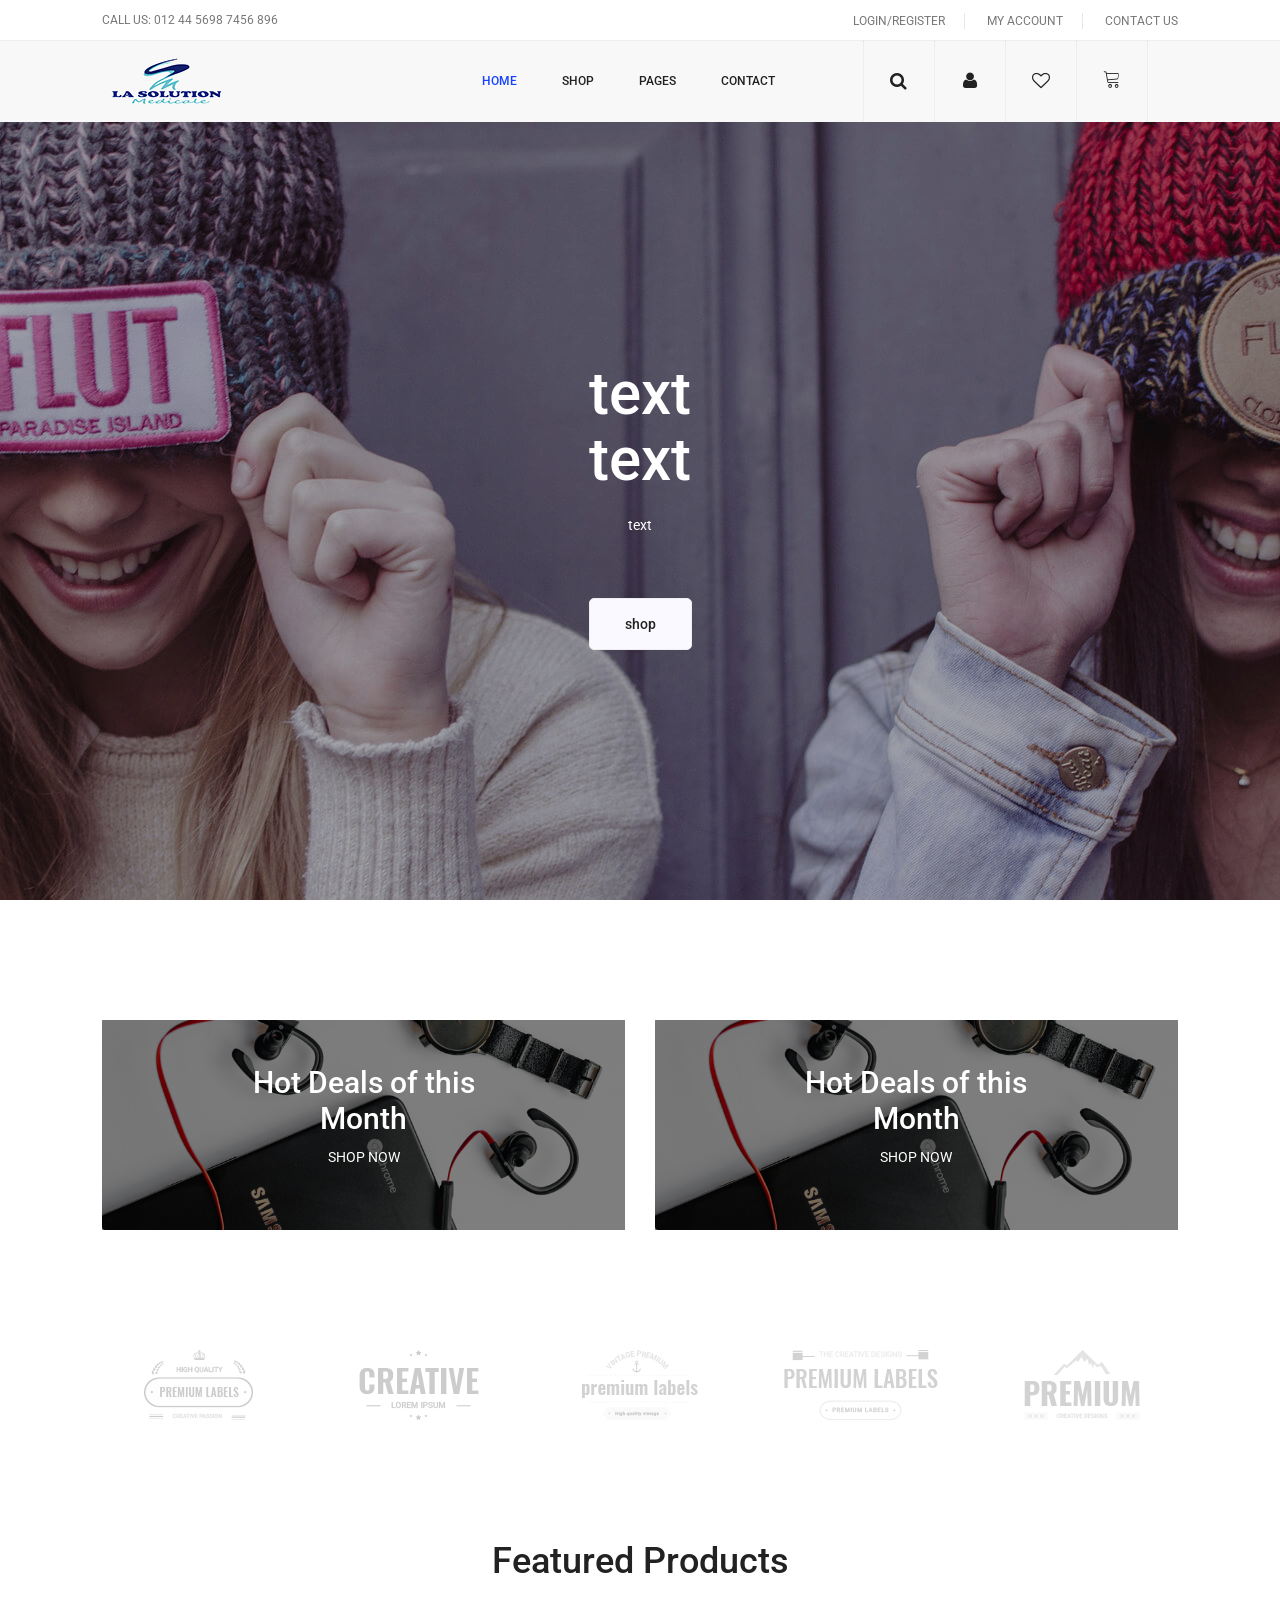
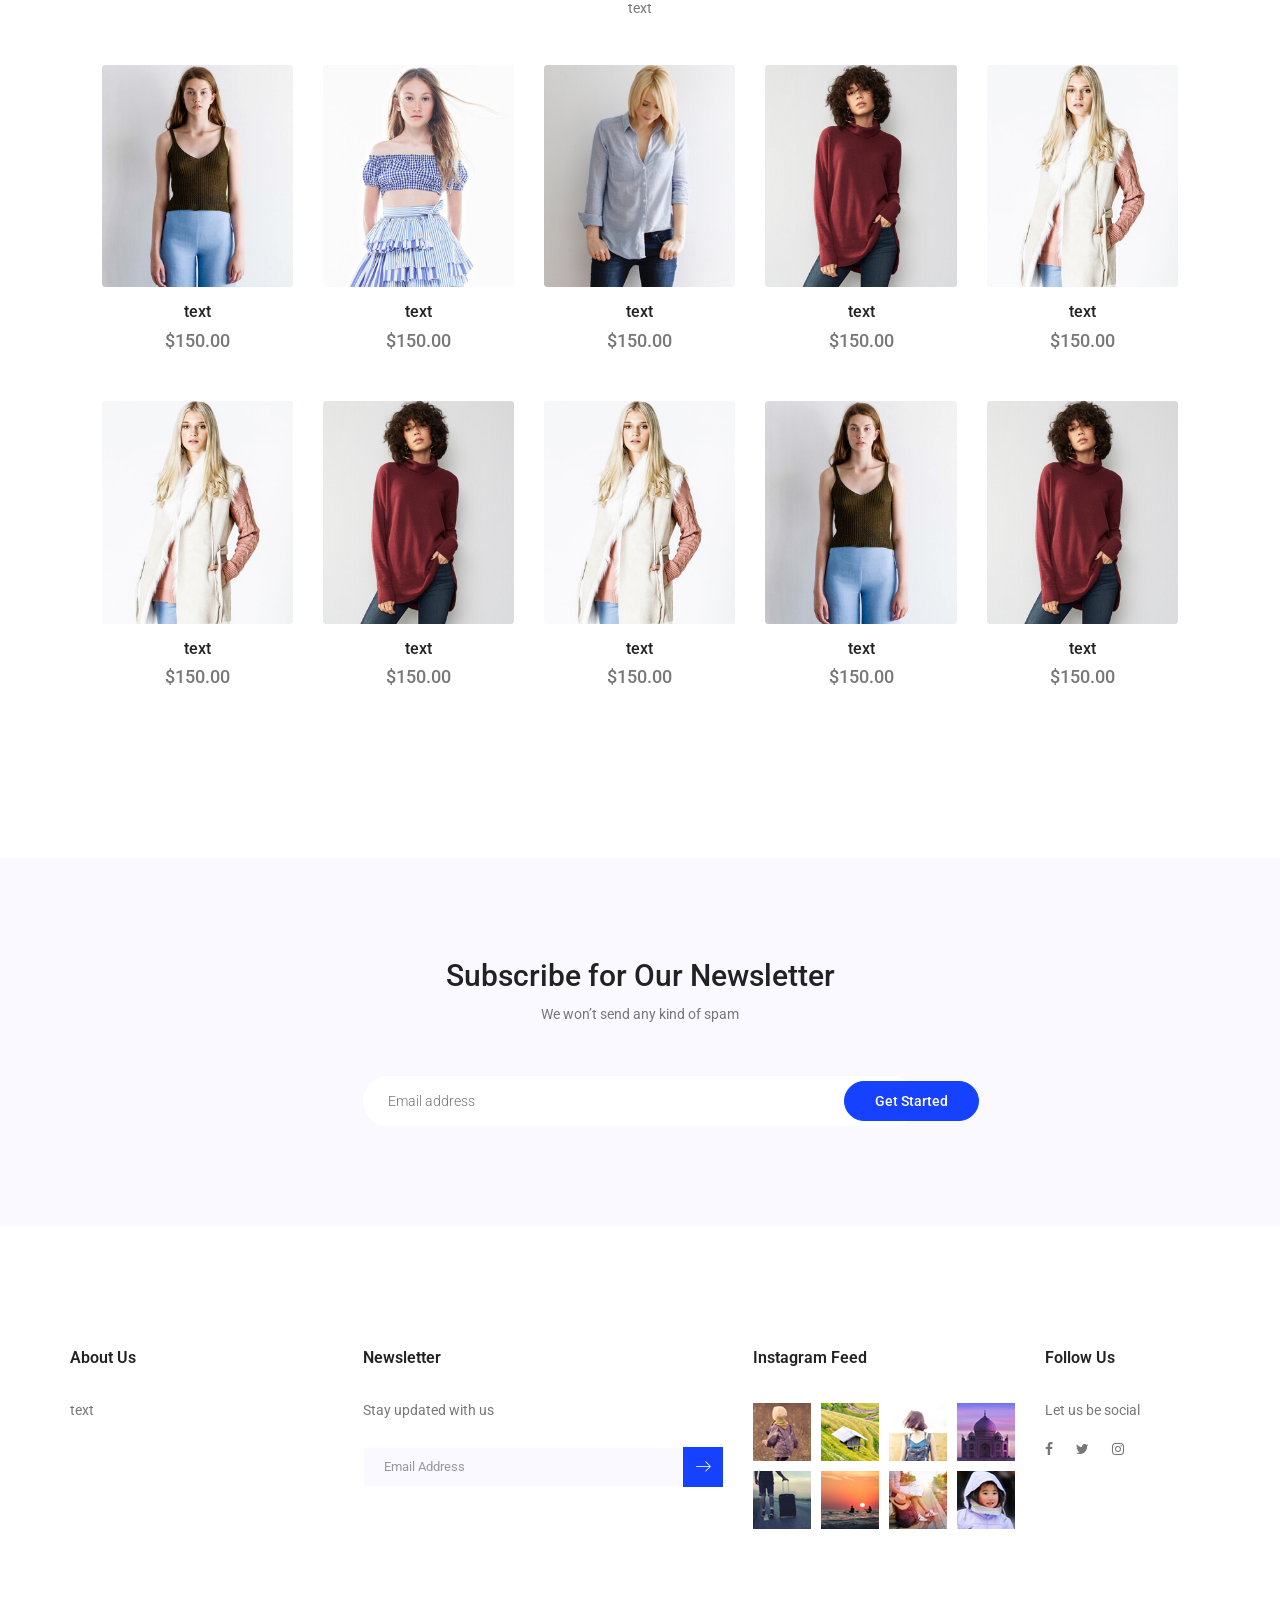
<file: views/index.html>
<!doctype html>
<html lang="en">

<head>
	<!-- Required meta tags -->
	<meta charset="utf-8">
	<meta name="viewport" content="width=device-width, initial-scale=1, shrink-to-fit=no">
	<link rel="icon" href="img/solution.png" type="image/png">
	<title>La Solution Medicale</title>
	<!-- Bootstrap CSS -->
	<link rel="stylesheet" href="css/bootstrap.css">
	<link rel="stylesheet" href="vendors/linericon/style.css">
	<link rel="stylesheet" href="css/font-awesome.min.css">
	<link rel="stylesheet" href="vendors/owl-carousel/owl.carousel.min.css">
	<link rel="stylesheet" href="vendors/lightbox/simpleLightbox.css">
	<link rel="stylesheet" href="vendors/nice-select/css/nice-select.css">
	<link rel="stylesheet" href="vendors/animate-css/animate.css">
	<link rel="stylesheet" href="vendors/jquery-ui/jquery-ui.css">
	<!-- main css -->
	<link rel="stylesheet" href="css/style.css">
	<link rel="stylesheet" href="css/responsive.css">
</head>

<body>
	<!--================Header Menu Area =================-->
	<header class="header_area">
		<div class="top_menu row m0">
			<div class="container-fluid">
				<div class="float-left">
					<p>Call Us: 012 44 5698 7456 896</p>
				</div>
				<div class="float-right">
					<ul class="right_side">
						<li>
							<a href="login.html">
								Login/Register
							</a>
						</li>
						<li>
							<a href="#">
								My Account
							</a>
						</li>
						<li>
							<a href="contact.html">
								Contact Us
							</a>
						</li>
					</ul>
				</div>
			</div>
		</div>

		<div class="main_menu">
			<nav class="navbar navbar-expand-lg navbar-light">
				<div class="container-fluid">
					<!-- Brand and toggle get grouped for better mobile display -->
					<a class="navbar-brand logo_h" href="index.html">
						<img src="img/solution.png" alt="">
					</a>
					<button class="navbar-toggler" type="button" data-toggle="collapse" data-target="#navbarSupportedContent" aria-controls="navbarSupportedContent"
					 aria-expanded="false" aria-label="Toggle navigation">
						<span class="icon-bar"></span>
						<span class="icon-bar"></span>
						<span class="icon-bar"></span>
					</button>
					<!-- Collect the nav links, forms, and other content for toggling -->
					<div class="collapse navbar-collapse offset" id="navbarSupportedContent">
						<div class="row w-100">
							<div class="col-lg-7 pr-0">
								<ul class="nav navbar-nav center_nav pull-right">
									<li class="nav-item active">
										<a class="nav-link" href="index.html">Home</a>
									</li>
									<li class="nav-item submenu dropdown">
										<a href="#" class="nav-link dropdown-toggle" data-toggle="dropdown" role="button" aria-haspopup="true" aria-expanded="false">Shop</a>
										<ul class="dropdown-menu">
											<li class="nav-item">
												<a class="nav-link" href="category.html">Shop Category</a>
												<li class="nav-item">
													<a class="nav-link" href="single-product.html">Product Details</a>
													<li class="nav-item">
														<a class="nav-link" href="checkout.html">Product Checkout</a>
														<li class="nav-item">
															<a class="nav-link" href="cart.html">Shopping Cart</a>
														</li>
														<li class="nav-item">
															<a class="nav-link" href="confirmation.html">Confirmation</a>
														</li>
										</ul>
									</li>
									<li class="nav-item submenu dropdown">
										<a href="#" class="nav-link dropdown-toggle" data-toggle="dropdown" role="button" aria-haspopup="true" aria-expanded="false">Pages</a>
										<ul class="dropdown-menu">
											<li class="nav-item">
												<a class="nav-link" href="login.html">Login</a>
												<li class="nav-item">
													<a class="nav-link" href="tracking.html">Tracking</a>
													<li class="nav-item">
														<a class="nav-link" href="elements.html">Elements</a>
													</li>
										</ul>
									</li>
									<li class="nav-item">
										<a class="nav-link" href="contact.html">Contact</a>
									</li>
								</ul>
							</div>

							<div class="col-lg-5">
								<ul class="nav navbar-nav navbar-right right_nav pull-right">
									<hr>
									<li class="nav-item">
										<a href="#" class="icons">
											<i class="fa fa-search" aria-hidden="true"></i>
										</a>
									</li>

									<hr>

									<li class="nav-item">
										<a href="#" class="icons">
											<i class="fa fa-user" aria-hidden="true"></i>
										</a>
									</li>

									<hr>

									<li class="nav-item">
										<a href="#" class="icons">
											<i class="fa fa-heart-o" aria-hidden="true"></i>
										</a>
									</li>

									<hr>

									<li class="nav-item">
										<a href="afficherCommande.php" class="icons">
											<i class="lnr lnr lnr-cart"></i>
										</a>
									</li>

									<hr>
								</ul>
							</div>
						</div>
					</div>
				</div>
			</nav>
		</div>
	</header>
	<!--================Header Menu Area =================-->

	<!--================Home Banner Area =================-->
	<section class="home_banner_area">
		<div class="overlay"></div>
		<div class="banner_inner d-flex align-items-center">
			<div class="container">
				<div class="banner_content row">
					<div class="offset-lg-2 col-lg-8">
						<h3>text
							<br />text</h3>
						<p>text</p>
						<a class="white_bg_btn" href="#">shop</a>
					</div>
				</div>
			</div>
		</div>
	</section>
	<!--================End Home Banner Area =================-->

	<!--================Hot Deals Area =================-->
	<section class="hot_deals_area section_gap">
		<div class="container-fluid">
			<div class="row">
				<div class="col-lg-6">
					<div class="hot_deal_box">
						<img class="img-fluid" src="img/product/hot_deals/deal1.jpg" alt="">
						<div class="content">
							<h2>Hot Deals of this Month</h2>
							<p>shop now</p>
						</div>
						<a class="hot_deal_link" href="#"></a>
					</div>
				</div>

				<div class="col-lg-6">
					<div class="hot_deal_box">
						<img class="img-fluid" src="img/product/hot_deals/deal1.jpg" alt="">
						<div class="content">
							<h2>Hot Deals of this Month</h2>
							<p>shop now</p>
						</div>
						<a class="hot_deal_link" href="#"></a>
					</div>
				</div>
			</div>
		</div>
	</section>
	<!--================End Hot Deals Area =================-->

	<!--================Clients Logo Area =================-->
	<section class="clients_logo_area">
		<div class="container-fluid">
			<div class="clients_slider owl-carousel">
				<div class="item">
					<img src="img/clients-logo/c-logo-1.png" alt="">
				</div>
				<div class="item">
					<img src="img/clients-logo/c-logo-2.png" alt="">
				</div>
				<div class="item">
					<img src="img/clients-logo/c-logo-3.png" alt="">
				</div>
				<div class="item">
					<img src="img/clients-logo/c-logo-4.png" alt="">
				</div>
				<div class="item">
					<img src="img/clients-logo/c-logo-5.png" alt="">
				</div>
			</div>
		</div>
	</section>
	<!--================End Clients Logo Area =================-->

	<!--================Feature Product Area =================-->
	<section class="feature_product_area section_gap">
		<div class="main_box">
			<div class="container-fluid">
				<div class="row">
					<div class="main_title">
						<h2>Featured Products</h2>
						<p>text</p>
					</div>
				</div>
				<div class="row">
					<div class="col col1">
						<div class="f_p_item">
							<div class="f_p_img">
								<img class="img-fluid" src="img/product/feature-product/f-p-1.jpg" alt="">
								<div class="p_icon">
									<a href="#">
										<i class="lnr lnr-heart"></i>
									</a>
									<a href="#">
										<i class="lnr lnr-cart"></i>
									</a>
								</div>
							</div>
							<a href="#">
								<h4>text</h4>
							</a>
							<h5>$150.00</h5>
						</div>
					</div>
					<div class="col col2">
						<div class="f_p_item">
							<div class="f_p_img">
								<img class="img-fluid" src="img/product/feature-product/f-p-2.jpg" alt="">
								<div class="p_icon">
									<a href="#">
										<i class="lnr lnr-heart"></i>
									</a>
									<a href="#">
										<i class="lnr lnr-cart"></i>
									</a>
								</div>
							</div>
							<a href="#">
								<h4>text</h4>
							</a>
							<h5>$150.00</h5>
						</div>
					</div>
					<div class="col col3">
						<div class="f_p_item">
							<div class="f_p_img">
								<img class="img-fluid" src="img/product/feature-product/f-p-3.jpg" alt="">
								<div class="p_icon">
									<a href="#">
										<i class="lnr lnr-heart"></i>
									</a>
									<a href="#">
										<i class="lnr lnr-cart"></i>
									</a>
								</div>
							</div>
							<a href="#">
								<h4>text</h4>
							</a>
							<h5>$150.00</h5>
						</div>
					</div>
					<div class="col col4">
						<div class="f_p_item">
							<div class="f_p_img">
								<img class="img-fluid" src="img/product/feature-product/f-p-4.jpg" alt="">
								<div class="p_icon">
									<a href="#">
										<i class="lnr lnr-heart"></i>
									</a>
									<a href="#">
										<i class="lnr lnr-cart"></i>
									</a>
								</div>
							</div>
							<a href="#">
								<h4>text</h4>
							</a>
							<h5>$150.00</h5>
						</div>
					</div>
					<div class="col col5">
						<div class="f_p_item">
							<div class="f_p_img">
								<img class="img-fluid" src="img/product/feature-product/f-p-5.jpg" alt="">
								<div class="p_icon">
									<a href="#">
										<i class="lnr lnr-heart"></i>
									</a>
									<a href="#">
										<i class="lnr lnr-cart"></i>
									</a>
								</div>
							</div>
							<a href="#">
								<h4>text</h4>
							</a>
							<h5>$150.00</h5>
						</div>
					</div>

					<div class="col col6">
						<div class="f_p_item">
							<div class="f_p_img">
								<img class="img-fluid" src="img/product/feature-product/f-p-5.jpg" alt="">
								<div class="p_icon">
									<a href="#">
										<i class="lnr lnr-heart"></i>
									</a>
									<a href="#">
										<i class="lnr lnr-cart"></i>
									</a>
								</div>
							</div>
							<a href="#">
								<h4>text</h4>
							</a>
							<h5>$150.00</h5>
						</div>
					</div>

					<div class="col col7">
						<div class="f_p_item">
							<div class="f_p_img">
								<img class="img-fluid" src="img/product/feature-product/f-p-4.jpg" alt="">
								<div class="p_icon">
									<a href="#">
										<i class="lnr lnr-heart"></i>
									</a>
									<a href="#">
										<i class="lnr lnr-cart"></i>
									</a>
								</div>
							</div>
							<a href="#">
								<h4>text</h4>
							</a>
							<h5>$150.00</h5>
						</div>
					</div>

					<div class="col col8">
						<div class="f_p_item">
							<div class="f_p_img">
								<img class="img-fluid" src="img/product/feature-product/f-p-5.jpg" alt="">
								<div class="p_icon">
									<a href="#">
										<i class="lnr lnr-heart"></i>
									</a>
									<a href="#">
										<i class="lnr lnr-cart"></i>
									</a>
								</div>
							</div>
							<a href="#">
								<h4>text</h4>
							</a>
							<h5>$150.00</h5>
						</div>
					</div>
					<div class="col col9">
						<div class="f_p_item">
							<div class="f_p_img">
								<img class="img-fluid" src="img/product/feature-product/f-p-1.jpg" alt="">
								<div class="p_icon">
									<a href="#">
										<i class="lnr lnr-heart"></i>
									</a>
									<a href="#">
										<i class="lnr lnr-cart"></i>
									</a>
								</div>
							</div>
							<a href="#">
								<h4>text</h4>
							</a>
							<h5>$150.00</h5>
						</div>
					</div>
					<div class="col col10">
						<div class="f_p_item">
							<div class="f_p_img">
								<img class="img-fluid" src="img/product/feature-product/f-p-4.jpg" alt="">
								<div class="p_icon">
									<a href="#">
										<i class="lnr lnr-heart"></i>
									</a>
									<a href="#">
										<i class="lnr lnr-cart"></i>
									</a>
								</div>
							</div>
							<a href="#">
								<h4>text</h4>
							</a>
							<h5>$150.00</h5>
						</div>
					</div>
				</div>
			</div>
		</div>
	</section>
	<!--================End Feature Product Area =================-->

	<!--================ Subscription Area ================-->
	<section class="subscription-area section_gap">
		<div class="container">
			<div class="row justify-content-center">
				<div class="col-lg-8">
					<div class="section-title text-center">
						<h2>Subscribe for Our Newsletter</h2>
						<span>We won’t send any kind of spam</span>
					</div>
				</div>
			</div>
			<div class="row justify-content-center">
				<div class="col-lg-6">
					<div id="mc_embed_signup">
						<form target="_blank" novalidate action="https://spondonit.us12.list-manage.com/subscribe/post?u=1462626880ade1ac87bd9c93a&id=92a4423d01"
						 method="get" class="subscription relative">
							<input type="email" name="EMAIL" placeholder="Email address" onfocus="this.placeholder = ''" onblur="this.placeholder = 'Email address'"
							 required="">
							<!-- <div style="position: absolute; left: -5000px;">
								<input type="text" name="b_36c4fd991d266f23781ded980_aefe40901a" tabindex="-1" value="">
							</div> -->
							<button type="submit" class="newsl-btn">Get Started</button>
							<div class="info"></div>
						</form>
					</div>
				</div>
			</div>
		</div>
	</section>
	<!--================ End Subscription Area ================-->

	<!--================ start footer Area  =================-->
	<footer class="footer-area section_gap">
		<div class="container">
			<div class="row">
				<div class="col-lg-3  col-md-6 col-sm-6">
					<div class="single-footer-widget">
						<h6 class="footer_title">About Us</h6>
						<p>text</p>
					</div>
				</div>
				<div class="col-lg-4 col-md-6 col-sm-6">
					<div class="single-footer-widget">
						<h6 class="footer_title">Newsletter</h6>
						<p>Stay updated with us</p>
						<div id="mc_embed_signup">
							<form target="_blank" action="https://spondonit.us12.list-manage.com/subscribe/post?u=1462626880ade1ac87bd9c93a&amp;id=92a4423d01"
							 method="get" class="subscribe_form relative">
								<div class="input-group d-flex flex-row">
									<input name="EMAIL" placeholder="Email Address" onfocus="this.placeholder = ''" onblur="this.placeholder = 'Email Address '"
									 required="" type="email">
									<button class="btn sub-btn">
										<span class="lnr lnr-arrow-right"></span>
									</button>
								</div>
								<div class="mt-10 info"></div>
							</form>
						</div>
					</div>
				</div>
				<div class="col-lg-3 col-md-6 col-sm-6">
					<div class="single-footer-widget instafeed">
						<h6 class="footer_title">Instagram Feed</h6>
						<ul class="list instafeed d-flex flex-wrap">
							<li>
								<img src="img/instagram/Image-01.jpg" alt="">
							</li>
							<li>
								<img src="img/instagram/Image-02.jpg" alt="">
							</li>
							<li>
								<img src="img/instagram/Image-03.jpg" alt="">
							</li>
							<li>
								<img src="img/instagram/Image-04.jpg" alt="">
							</li>
							<li>
								<img src="img/instagram/Image-05.jpg" alt="">
							</li>
							<li>
								<img src="img/instagram/Image-06.jpg" alt="">
							</li>
							<li>
								<img src="img/instagram/Image-07.jpg" alt="">
							</li>
							<li>
								<img src="img/instagram/Image-08.jpg" alt="">
							</li>
						</ul>
					</div>
				</div>
				<div class="col-lg-2 col-md-6 col-sm-6">
					<div class="single-footer-widget f_social_wd">
						<h6 class="footer_title">Follow Us</h6>
						<p>Let us be social</p>
						<div class="f_social">
							<a href="#">
								<i class="fa fa-facebook"></i>
							</a>
							<a href="#">
								<i class="fa fa-twitter"></i>
							</a>
							<a href="#">
								<i class="fa fa-instagram"></i>
							</a>
						</div>
						</div>
					</div>
				</div>
			</div>
		</div>
	</footer>
	<!--================ End footer Area  =================-->



	<!-- Optional JavaScript -->
	<!-- jQuery first, then Popper.js, then Bootstrap JS -->
	<script src="js/jquery-3.2.1.min.js"></script>
	<script src="js/popper.js"></script>
	<script src="js/bootstrap.min.js"></script>
	<script src="js/stellar.js"></script>
	<script src="vendors/lightbox/simpleLightbox.min.js"></script>
	<script src="vendors/nice-select/js/jquery.nice-select.min.js"></script>
	<script src="vendors/isotope/imagesloaded.pkgd.min.js"></script>
	<script src="vendors/isotope/isotope-min.js"></script>
	<script src="vendors/owl-carousel/owl.carousel.min.js"></script>
	<script src="js/jquery.ajaxchimp.min.js"></script>
	<script src="vendors/counter-up/jquery.waypoints.min.js"></script>
	<script src="vendors/flipclock/timer.js"></script>
	<script src="vendors/counter-up/jquery.counterup.js"></script>
	<script src="js/mail-script.js"></script>
	<script src="js/theme.js"></script>
</body>

</html>
</file>
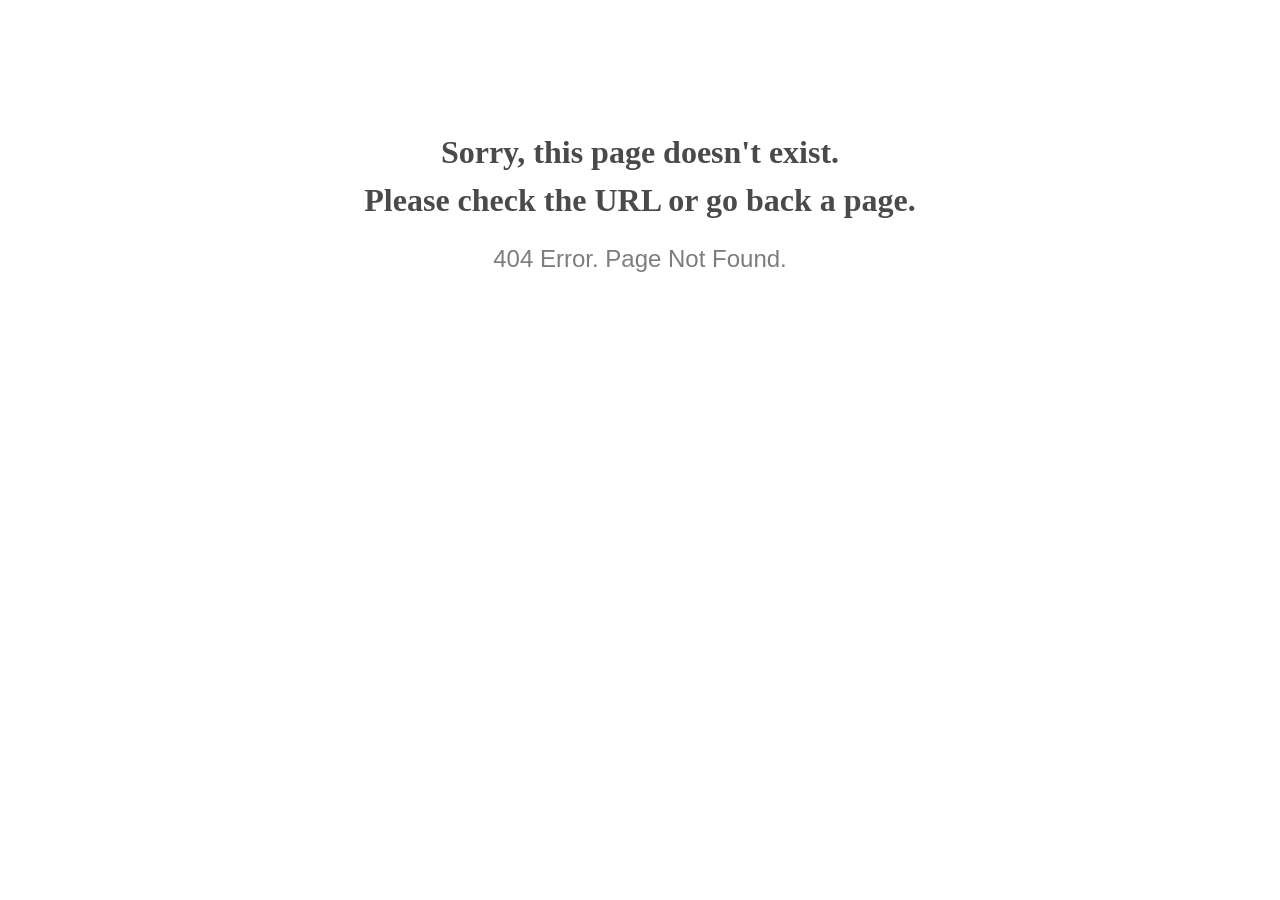
<file: splite/assets/img/americanexpress.html>
<!doctype html>
<html lang="en">
<head>
  <meta charset="utf-8">
  <meta http-equiv="x-ua-compatible" content="ie=edge">
  <title>404 Error</title>
  <meta name="viewport" content="width=device-width, initial-scale=1">
  <style>
    @media screen and (max-width:500px) {
      body { font-size: .6em; } 
    }
  </style>
</head>

<body style="text-align: center;">

  <h1 style="font-family: Georgia, serif; color: #4a4a4a; margin-top: 4em; line-height: 1.5;">
    Sorry, this page doesn't exist.<br>Please check the URL or go back a page.
  </h1>
  
  <h2 style="  font-family: Verdana, sans-serif; color: #7d7d7d; font-weight: 300;">
    404 Error. Page Not Found.
  </h2>
  
</body>

</html>
</file>
<file: views/vendors/linericon/style.css>
@font-face {
	font-family: 'Linearicons-Free';
	src:url('fonts/Linearicons-Free.eot?w118d');
	src:url('fonts/Linearicons-Free.eot?#iefixw118d') format('embedded-opentype'),
		url('fonts/Linearicons-Free.woff2?w118d') format('woff2'),
		url('fonts/Linearicons-Free.woff?w118d') format('woff'),
		url('fonts/Linearicons-Free.ttf?w118d') format('truetype'),
		url('fonts/Linearicons-Free.svg?w118d#Linearicons-Free') format('svg');
	font-weight: normal;
	font-style: normal;
}

.lnr {
	font-family: 'Linearicons-Free';
	speak: none;
	font-style: normal;
	font-weight: normal;
	font-variant: normal;
	text-transform: none;
	line-height: 1;

	/* Better Font Rendering =========== */
	-webkit-font-smoothing: antialiased;
	-moz-osx-font-smoothing: grayscale;
}

.lnr-home:before {
	content: "\e800";
}
.lnr-apartment:before {
	content: "\e801";
}
.lnr-pencil:before {
	content: "\e802";
}
.lnr-magic-wand:before {
	content: "\e803";
}
.lnr-drop:before {
	content: "\e804";
}
.lnr-lighter:before {
	content: "\e805";
}
.lnr-poop:before {
	content: "\e806";
}
.lnr-sun:before {
	content: "\e807";
}
.lnr-moon:before {
	content: "\e808";
}
.lnr-cloud:before {
	content: "\e809";
}
.lnr-cloud-upload:before {
	content: "\e80a";
}
.lnr-cloud-download:before {
	content: "\e80b";
}
.lnr-cloud-sync:before {
	content: "\e80c";
}
.lnr-cloud-check:before {
	content: "\e80d";
}
.lnr-database:before {
	content: "\e80e";
}
.lnr-lock:before {
	content: "\e80f";
}
.lnr-cog:before {
	content: "\e810";
}
.lnr-trash:before {
	content: "\e811";
}
.lnr-dice:before {
	content: "\e812";
}
.lnr-heart:before {
	content: "\e813";
}
.lnr-star:before {
	content: "\e814";
}
.lnr-star-half:before {
	content: "\e815";
}
.lnr-star-empty:before {
	content: "\e816";
}
.lnr-flag:before {
	content: "\e817";
}
.lnr-envelope:before {
	content: "\e818";
}
.lnr-paperclip:before {
	content: "\e819";
}
.lnr-inbox:before {
	content: "\e81a";
}
.lnr-eye:before {
	content: "\e81b";
}
.lnr-printer:before {
	content: "\e81c";
}
.lnr-file-empty:before {
	content: "\e81d";
}
.lnr-file-add:before {
	content: "\e81e";
}
.lnr-enter:before {
	content: "\e81f";
}
.lnr-exit:before {
	content: "\e820";
}
.lnr-graduation-hat:before {
	content: "\e821";
}
.lnr-license:before {
	content: "\e822";
}
.lnr-music-note:before {
	content: "\e823";
}
.lnr-film-play:before {
	content: "\e824";
}
.lnr-camera-video:before {
	content: "\e825";
}
.lnr-camera:before {
	content: "\e826";
}
.lnr-picture:before {
	content: "\e827";
}
.lnr-book:before {
	content: "\e828";
}
.lnr-bookmark:before {
	content: "\e829";
}
.lnr-user:before {
	content: "\e82a";
}
.lnr-users:before {
	content: "\e82b";
}
.lnr-shirt:before {
	content: "\e82c";
}
.lnr-store:before {
	content: "\e82d";
}
.lnr-cart:before {
	content: "\e82e";
}
.lnr-tag:before {
	content: "\e82f";
}
.lnr-phone-handset:before {
	content: "\e830";
}
.lnr-phone:before {
	content: "\e831";
}
.lnr-pushpin:before {
	content: "\e832";
}
.lnr-map-marker:before {
	content: "\e833";
}
.lnr-map:before {
	content: "\e834";
}
.lnr-location:before {
	content: "\e835";
}
.lnr-calendar-full:before {
	content: "\e836";
}
.lnr-keyboard:before {
	content: "\e837";
}
.lnr-spell-check:before {
	content: "\e838";
}
.lnr-screen:before {
	content: "\e839";
}
.lnr-smartphone:before {
	content: "\e83a";
}
.lnr-tablet:before {
	content: "\e83b";
}
.lnr-laptop:before {
	content: "\e83c";
}
.lnr-laptop-phone:before {
	content: "\e83d";
}
.lnr-power-switch:before {
	content: "\e83e";
}
.lnr-bubble:before {
	content: "\e83f";
}
.lnr-heart-pulse:before {
	content: "\e840";
}
.lnr-construction:before {
	content: "\e841";
}
.lnr-pie-chart:before {
	content: "\e842";
}
.lnr-chart-bars:before {
	content: "\e843";
}
.lnr-gift:before {
	content: "\e844";
}
.lnr-diamond:before {
	content: "\e845";
}
.lnr-linearicons:before {
	content: "\e846";
}
.lnr-dinner:before {
	content: "\e847";
}
.lnr-coffee-cup:before {
	content: "\e848";
}
.lnr-leaf:before {
	content: "\e849";
}
.lnr-paw:before {
	content: "\e84a";
}
.lnr-rocket:before {
	content: "\e84b";
}
.lnr-briefcase:before {
	content: "\e84c";
}
.lnr-bus:before {
	content: "\e84d";
}
.lnr-car:before {
	content: "\e84e";
}
.lnr-train:before {
	content: "\e84f";
}
.lnr-bicycle:before {
	content: "\e850";
}
.lnr-wheelchair:before {
	content: "\e851";
}
.lnr-select:before {
	content: "\e852";
}
.lnr-earth:before {
	content: "\e853";
}
.lnr-smile:before {
	content: "\e854";
}
.lnr-sad:before {
	content: "\e855";
}
.lnr-neutral:before {
	content: "\e856";
}
.lnr-mustache:before {
	content: "\e857";
}
.lnr-alarm:before {
	content: "\e858";
}
.lnr-bullhorn:before {
	content: "\e859";
}
.lnr-volume-high:before {
	content: "\e85a";
}
.lnr-volume-medium:before {
	content: "\e85b";
}
.lnr-volume-low:before {
	content: "\e85c";
}
.lnr-volume:before {
	content: "\e85d";
}
.lnr-mic:before {
	content: "\e85e";
}
.lnr-hourglass:before {
	content: "\e85f";
}
.lnr-undo:before {
	content: "\e860";
}
.lnr-redo:before {
	content: "\e861";
}
.lnr-sync:before {
	content: "\e862";
}
.lnr-history:before {
	content: "\e863";
}
.lnr-clock:before {
	content: "\e864";
}
.lnr-download:before {
	content: "\e865";
}
.lnr-upload:before {
	content: "\e866";
}
.lnr-enter-down:before {
	content: "\e867";
}
.lnr-exit-up:before {
	content: "\e868";
}
.lnr-bug:before {
	content: "\e869";
}
.lnr-code:before {
	content: "\e86a";
}
.lnr-link:before {
	content: "\e86b";
}
.lnr-unlink:before {
	content: "\e86c";
}
.lnr-thumbs-up:before {
	content: "\e86d";
}
.lnr-thumbs-down:before {
	content: "\e86e";
}
.lnr-magnifier:before {
	content: "\e86f";
}
.lnr-cross:before {
	content: "\e870";
}
.lnr-menu:before {
	content: "\e871";
}
.lnr-list:before {
	content: "\e872";
}
.lnr-chevron-up:before {
	content: "\e873";
}
.lnr-chevron-down:before {
	content: "\e874";
}
.lnr-chevron-left:before {
	content: "\e875";
}
.lnr-chevron-right:before {
	content: "\e876";
}
.lnr-arrow-up:before {
	content: "\e877";
}
.lnr-arrow-down:before {
	content: "\e878";
}
.lnr-arrow-left:before {
	content: "\e879";
}
.lnr-arrow-right:before {
	content: "\e87a";
}
.lnr-move:before {
	content: "\e87b";
}
.lnr-warning:before {
	content: "\e87c";
}
.lnr-question-circle:before {
	content: "\e87d";
}
.lnr-menu-circle:before {
	content: "\e87e";
}
.lnr-checkmark-circle:before {
	content: "\e87f";
}
.lnr-cross-circle:before {
	content: "\e880";
}
.lnr-plus-circle:before {
	content: "\e881";
}
.lnr-circle-minus:before {
	content: "\e882";
}
.lnr-arrow-up-circle:before {
	content: "\e883";
}
.lnr-arrow-down-circle:before {
	content: "\e884";
}
.lnr-arrow-left-circle:before {
	content: "\e885";
}
.lnr-arrow-right-circle:before {
	content: "\e886";
}
.lnr-chevron-up-circle:before {
	content: "\e887";
}
.lnr-chevron-down-circle:before {
	content: "\e888";
}
.lnr-chevron-left-circle:before {
	content: "\e889";
}
.lnr-chevron-right-circle:before {
	content: "\e88a";
}
.lnr-crop:before {
	content: "\e88b";
}
.lnr-frame-expand:before {
	content: "\e88c";
}
.lnr-frame-contract:before {
	content: "\e88d";
}
.lnr-layers:before {
	content: "\e88e";
}
.lnr-funnel:before {
	content: "\e88f";
}
.lnr-text-format:before {
	content: "\e890";
}
.lnr-text-format-remove:before {
	content: "\e891";
}
.lnr-text-size:before {
	content: "\e892";
}
.lnr-bold:before {
	content: "\e893";
}
.lnr-italic:before {
	content: "\e894";
}
.lnr-underline:before {
	content: "\e895";
}
.lnr-strikethrough:before {
	content: "\e896";
}
.lnr-highlight:before {
	content: "\e897";
}
.lnr-text-align-left:before {
	content: "\e898";
}
.lnr-text-align-center:before {
	content: "\e899";
}
.lnr-text-align-right:before {
	content: "\e89a";
}
.lnr-text-align-justify:before {
	content: "\e89b";
}
.lnr-line-spacing:before {
	content: "\e89c";
}
.lnr-indent-increase:before {
	content: "\e89d";
}
.lnr-indent-decrease:before {
	content: "\e89e";
}
.lnr-pilcrow:before {
	content: "\e89f";
}
.lnr-direction-ltr:before {
	content: "\e8a0";
}
.lnr-direction-rtl:before {
	content: "\e8a1";
}
.lnr-page-break:before {
	content: "\e8a2";
}
.lnr-sort-alpha-asc:before {
	content: "\e8a3";
}
.lnr-sort-amount-asc:before {
	content: "\e8a4";
}
.lnr-hand:before {
	content: "\e8a5";
}
.lnr-pointer-up:before {
	content: "\e8a6";
}
.lnr-pointer-right:before {
	content: "\e8a7";
}
.lnr-pointer-down:before {
	content: "\e8a8";
}
.lnr-pointer-left:before {
	content: "\e8a9";
}
</file>
<file: views/vendors/nice-select/css/nice-select.css>
.nice-select {
  -webkit-tap-highlight-color: transparent;
  background-color: #fff;
  border-radius: 5px;
  border: solid 1px #e8e8e8;
  box-sizing: border-box;
  clear: both;
  cursor: pointer;
  display: block;
  float: left;
  font-family: inherit;
  font-size: 14px;
  font-weight: normal;
  height: 42px;
  line-height: 40px;
  outline: none;
  padding-left: 18px;
  padding-right: 30px;
  position: relative;
  text-align: left !important;
  -webkit-transition: all 0.2s ease-in-out;
  transition: all 0.2s ease-in-out;
  -webkit-user-select: none;
     -moz-user-select: none;
      -ms-user-select: none;
          user-select: none;
  white-space: nowrap;
  width: auto; }
  .nice-select:hover {
    border-color: #dbdbdb; }
  .nice-select:active, .nice-select.open, .nice-select:focus {
    border-color: #999; }
  .nice-select:after {
    border-bottom: 2px solid #999;
    border-right: 2px solid #999;
    content: '';
    display: block;
    height: 5px;
    margin-top: -4px;
    pointer-events: none;
    position: absolute;
    right: 12px;
    top: 50%;
    -webkit-transform-origin: 66% 66%;
        -ms-transform-origin: 66% 66%;
            transform-origin: 66% 66%;
    -webkit-transform: rotate(45deg);
        -ms-transform: rotate(45deg);
            transform: rotate(45deg);
    -webkit-transition: all 0.15s ease-in-out;
    transition: all 0.15s ease-in-out;
    width: 5px; }
  .nice-select.open:after {
    -webkit-transform: rotate(-135deg);
        -ms-transform: rotate(-135deg);
            transform: rotate(-135deg); }
  .nice-select.open .list {
    opacity: 1;
    pointer-events: auto;
    -webkit-transform: scale(1) translateY(0);
        -ms-transform: scale(1) translateY(0);
            transform: scale(1) translateY(0); }
  .nice-select.disabled {
    border-color: #ededed;
    color: #999;
    pointer-events: none; }
    .nice-select.disabled:after {
      border-color: #cccccc; }
  .nice-select.wide {
    width: 100%; }
    .nice-select.wide .list {
      left: 0 !important;
      right: 0 !important; }
  .nice-select.right {
    float: right; }
    .nice-select.right .list {
      left: auto;
      right: 0; }
  .nice-select.small {
    font-size: 12px;
    height: 36px;
    line-height: 34px; }
    .nice-select.small:after {
      height: 4px;
      width: 4px; }
    .nice-select.small .option {
      line-height: 34px;
      min-height: 34px; }
  .nice-select .list {
    background-color: #fff;
    border-radius: 5px;
    box-shadow: 0 0 0 1px rgba(68, 68, 68, 0.11);
    box-sizing: border-box;
    margin-top: 4px;
    opacity: 0;
    overflow: hidden;
    padding: 0;
    pointer-events: none;
    position: absolute;
    top: 100%;
    left: 0;
    -webkit-transform-origin: 50% 0;
        -ms-transform-origin: 50% 0;
            transform-origin: 50% 0;
    -webkit-transform: scale(0.75) translateY(-21px);
        -ms-transform: scale(0.75) translateY(-21px);
            transform: scale(0.75) translateY(-21px);
    -webkit-transition: all 0.2s cubic-bezier(0.5, 0, 0, 1.25), opacity 0.15s ease-out;
    transition: all 0.2s cubic-bezier(0.5, 0, 0, 1.25), opacity 0.15s ease-out;
    z-index: 9; }
    .nice-select .list:hover .option:not(:hover) {
      background-color: transparent !important; }
  .nice-select .option {
    cursor: pointer;
    font-weight: 400;
    line-height: 40px;
    list-style: none;
    min-height: 40px;
    outline: none;
    padding-left: 18px;
    padding-right: 29px;
    text-align: left;
    -webkit-transition: all 0.2s;
    transition: all 0.2s; }
    .nice-select .option:hover, .nice-select .option.focus, .nice-select .option.selected.focus {
      background-color: #f6f6f6; }
    .nice-select .option.selected {
      font-weight: bold; }
    .nice-select .option.disabled {
      background-color: transparent;
      color: #999;
      cursor: default; }

.no-csspointerevents .nice-select .list {
  display: none; }

.no-csspointerevents .nice-select.open .list {
  display: block; }
</file>
<file: views/css/style.css>
/*----------------------------------------------------
@File: Default Styles
@Author: Spondon IT

This file contains the styling for the actual theme, this
is the file you need to edit to change the look of the
theme.
---------------------------------------------------- */
/*=====================================================================
@Template Name: Builder Construction 
@Author: Spondon IT
@Developed By: Naim Lasker

@Default Styles

Table of Content:
01/ Variables
02/ predefin
03/ header
04/ button
05/ banner
06/ breadcrumb
07/ about
08/ team
09/ project 
10/ price 
11/ team 
12/ blog 
13/ video  
14/ features  
15/ career  
16/ contact 
17/ footer

=====================================================================*/
/*----------------------------------------------------*/
/*font Variables*/
/*Color Variables*/
/*=================== fonts ====================*/
@import url("https://fonts.googleapis.com/css?family=Poppins:200,300,400,500,600,700|Roboto:300,400,500,700");
.col {
  -ms-flex: 0 0 20%;
  flex: 0 0 20%; }
  @media (max-width: 480px) {
    .col {
      -ms-flex: 0 0 100% !important;
      flex: 0 0 100% !important; } }
  @media (max-width: 991px) {
    .col {
      -ms-flex: 0 0 50%;
      flex: 0 0 50%; } }

/*---------------------------------------------------- */
/*----------------------------------------------------*/
body {
  line-height: 24px;
  font-size: 14px;
  font-family: "Roboto", sans-serif;
  font-weight: normal;
  color: #777777; }

h1, h2, h3, h4, h5, h6 {
  font-family: "Roboto", sans-serif;
  font-weight: 500; }

button:focus {
  outline: none;
  box-shadow: none; }

.p_120 {
  padding-top: 120px;
  padding-bottom: 120px; }

.p_100 {
  padding-top: 100px;
  padding-bottom: 100px; }

.p0 {
  padding-left: 0px;
  padding-right: 0px;
  overflow: hidden; }

.pad_top {
  padding-top: 120px; }

.mt-25 {
  margin-top: 25px; }

.list {
  list-style: none;
  margin: 0px;
  padding: 0px; }

a {
  text-decoration: none;
  transition: all 0.3s ease-in-out; }
  a:hover, a:focus {
    text-decoration: none;
    outline: none; }

.row.m0 {
  margin: 0px; }

.no-padding {
  padding: 0 !important; }

.no-margin {
  margin: 0 !important; }

.pr-0 {
  padding-right: 0 !important; }

.w-100 {
  width: 100% !important; }

.section_gap {
  padding: 120px 0px; }
  @media (max-width: 1224px) {
    .section_gap {
      padding: 60px 0px; } }

@media (min-width: 1200px) {
  .container {
    max-width: 1170px; } }

.container-fluid {
  margin: 0px !important;
  padding: 0px 8% !important; }
  @media (max-width: 1224px) {
    .container-fluid {
      padding: 0px 15px !important; } }

@media (min-width: 1620px) {
  .box_1620 {
    max-width: 1650px;
    margin: auto; } }
/* Main Title Area css
============================================================================================ */
.main_title {
  text-align: center;
  max-width: 720px;
  margin: 0px auto 45px; }
  @media (max-width: 991px) {
    .main_title {
      padding: 0px 15px !important; } }
  .main_title h2 {
    font-family: "Roboto", sans-serif;
    font-size: 36px;
    color: #222222;
    margin-bottom: 12px;
    font-weight: 500; }
  .main_title p {
    font-size: 14px;
    font-family: "Roboto", sans-serif;
    font-weight: normal;
    line-height: 24px;
    color: #777777;
    margin-bottom: 0px; }

/* End Main Title Area css
============================================================================================ */
/*---------------------------------------------------- */
/*----------------------------------------------------*/
.active {
  color: #1641ff; }

.header_area {
  position: absolute;
  width: 100%;
  top: 0;
  left: 0;
  z-index: 99;
  transition: background 0.4s, all 0.3s linear; }
  .header_area .main_menu {
    background: #f8f8f8; }
  .header_area .navbar {
    padding: 0px;
    border: 0px;
    border-radius: 0px;
    border-top: 1px solid rgba(221, 221, 221, 0.38); }
    .header_area .navbar .right_nav hr {
      height: 80px;
      width: 1px;
      background: rgba(221, 221, 221, 0.38);
      padding: 0;
      margin: 0; }
    .header_area .navbar .right_nav .nav-item {
      margin: 0 !important; }
    .header_area .navbar .icons {
      font-size: 18px;
      line-height: 80px;
      display: inline-block;
      color: #222222;
      min-width: 70px;
      min-height: 80px;
      text-align: center;
      transition: all 300ms linear 0s; }
      .header_area .navbar .icons:hover {
        color: #1641ff;
        background: #e4e4e4; }
    @media (max-width: 992px) {
      .header_area .navbar .nav {
        float: left; } }
    .header_area .navbar .nav .nav-item {
      margin-right: 45px; }
      .header_area .navbar .nav .nav-item .nav-link {
        font: 500 12px/80px "Roboto", sans-serif;
        text-transform: uppercase;
        color: #222222;
        padding: 0px;
        display: inline-block; }
        .header_area .navbar .nav .nav-item .nav-link:after {
          display: none; }
      .header_area .navbar .nav .nav-item:hover .nav-link, .header_area .navbar .nav .nav-item.active .nav-link {
        color: #1641ff; }
      .header_area .navbar .nav .nav-item.submenu {
        position: relative; }
        .header_area .navbar .nav .nav-item.submenu ul {
          border: none;
          padding: 0px;
          border-radius: 0px;
          box-shadow: none;
          margin: 0px;
          background: #fff; }
          @media (min-width: 992px) {
            .header_area .navbar .nav .nav-item.submenu ul {
              position: absolute;
              top: 120%;
              left: 0px;
              min-width: 200px;
              text-align: left;
              opacity: 0;
              transition: all 300ms ease-in;
              visibility: hidden;
              display: block;
              border: none;
              padding: 0px;
              border-radius: 0px; } }
          .header_area .navbar .nav .nav-item.submenu ul:before {
            content: "";
            width: 0;
            height: 0;
            border-style: solid;
            border-width: 10px 10px 0 10px;
            border-color: #eeeeee transparent transparent transparent;
            position: absolute;
            right: 24px;
            top: 45px;
            z-index: 3;
            opacity: 0;
            transition: all 400ms linear; }
          .header_area .navbar .nav .nav-item.submenu ul .nav-item {
            display: block;
            float: none;
            margin-right: 0px;
            border-bottom: 1px solid #ededed;
            margin-left: 0px;
            transition: all 0.4s linear; }
            .header_area .navbar .nav .nav-item.submenu ul .nav-item .nav-link {
              line-height: 45px;
              color: #222222;
              padding: 0px 30px;
              transition: all 150ms linear;
              display: block;
              margin-right: 0px; }
            .header_area .navbar .nav .nav-item.submenu ul .nav-item:last-child {
              border-bottom: none; }
            .header_area .navbar .nav .nav-item.submenu ul .nav-item:hover .nav-link {
              background: #1641ff;
              color: #fff; }
        @media (min-width: 992px) {
          .header_area .navbar .nav .nav-item.submenu:hover ul {
            visibility: visible;
            opacity: 1;
            top: 100%; } }
        .header_area .navbar .nav .nav-item.submenu:hover ul .nav-item {
          margin-top: 0px; }
      .header_area .navbar .nav .nav-item:last-child {
        margin-right: 0px; }
    .header_area .navbar .nav.navbar-nav.navbar-right li {
      margin-left: 25px;
      margin-right: 0px; }
      .header_area .navbar .nav.navbar-nav.navbar-right li:first-child {
        margin-left: 35px; }
    @media (max-width: 992px) {
      .header_area .navbar .nav.navbar-nav.navbar-right {
        -ms-flex-direction: row;
        flex-direction: row;
        margin-bottom: 20px; }
        .header_area .navbar .nav.navbar-nav.navbar-right .icons {
          background: #e4e4e4;
          margin-right: 2px;
          line-height: 50px;
          min-width: 50px;
          min-height: 50px; } }
    .header_area .navbar .search {
      font-size: 14px;
      line-height: 80px;
      display: inline-block;
      color: #222222; }
      .header_area .navbar .search i {
        font-weight: 600; }
    .header_area .navbar .cart {
      color: #222222;
      font-size: 14px;
      line-height: 80px; }
      .header_area .navbar .cart i {
        font-weight: 600; }
  .header_area.navbar_fixed .main_menu {
    position: fixed;
    width: 100%;
    top: -70px;
    left: 0;
    right: 0;
    transform: translateY(70px);
    transition: transform 500ms ease, background 500ms ease;
    -webkit-transition: transform 500ms ease, background 500ms ease;
    box-shadow: 0px 3px 16px 0px rgba(0, 0, 0, 0.1); }
    .header_area.navbar_fixed .main_menu .navbar .nav .nav-item .nav-link {
      line-height: 70px; }

.top_menu {
  background: #fff;
  height: 40px;
  line-height: 16px; }
  .top_menu .float-left p {
    line-height: 40px;
    color: #777777;
    font-size: 12px;
    font-family: "Roboto", sans-serif;
    font-weight: normal;
    margin: 0px;
    text-transform: uppercase; }
  .top_menu .right_side {
    margin-bottom: 0px;
    padding: 12px 0; }
    .top_menu .right_side li {
      display: inline-block; }
      .top_menu .right_side li:last-child a {
        padding-right: 0px;
        border-right: 0px; }
      .top_menu .right_side li a {
        font-size: 12px;
        color: #777777;
        display: inline-block;
        border-right: 1px solid rgba(175, 175, 175, 0.3);
        transition: all 300ms linear 0s;
        text-transform: uppercase;
        padding: 0px 19px; }
      .top_menu .right_side li:hover a {
        color: #1641ff; }
  .top_menu .ac_btn {
    line-height: 28px;
    border: 1px solid #eeeeee;
    display: inline-block;
    background: #f9f9ff;
    padding: 0px 19px;
    font-size: 12px;
    font-family: "Roboto", sans-serif;
    font-weight: 500;
    color: #777777;
    transition: all 300ms linear 0s;
    margin-right: 1px;
    margin-top: 8px; }
    .top_menu .ac_btn:hover {
      background: #1641ff;
      color: #fff;
      border-color: #1641ff; }
  .top_menu .dn_btn {
    line-height: 28px;
    border: 1px solid #1641ff;
    display: inline-block;
    background: #1641ff;
    padding: 0px 19px;
    font-size: 12px;
    font-family: "Roboto", sans-serif;
    font-weight: 500;
    color: #fff;
    transition: all 300ms linear 0s;
    margin-top: 8px;
    border-radius: 3px; }
    .top_menu .dn_btn:hover {
      background: transparent;
      color: #222222;
      border-color: #1641ff; }
  .top_menu .lan_pack {
    height: 30px;
    border: 1px solid #eeeeee;
    border-radius: 3px;
    line-height: 28px;
    font-size: 12px;
    font-family: "Roboto", sans-serif;
    font-weight: 500;
    padding-left: 19px;
    padding-right: 36px;
    color: #777777;
    background: #f9f9ff;
    margin-right: 5px;
    margin-top: 8px; }
    .top_menu .lan_pack .current {
      color: #777777; }
    .top_menu .lan_pack:after {
      content: "\f0d7";
      border: none !important;
      font: normal normal normal 12px/1 FontAwesome;
      transform: rotate(0deg);
      height: auto;
      margin-top: -6px;
      right: 20px; }

/*---------------------------------------------------- */
/*----------------------------------------------------*/
/* Home Banner Area css
============================================================================================ */
.home_banner_area {
  background: url(../img/banner/banner-bg.jpg) no-repeat center bottom;
  position: relative;
  z-index: 1;
  min-height: 900px; }
  .home_banner_area .overlay {
    background: rgba(0, 0, 0, 0.33);
    position: absolute;
    left: 0;
    right: 0;
    top: 0;
    height: 100%;
    bottom: 0;
    z-index: -1; }
  .home_banner_area .banner_inner {
    position: relative;
    width: 100%;
    min-height: 900px; }
    .home_banner_area .banner_inner .banner_content {
      color: #222222;
      padding-top: 110px;
      align-self: center;
      vertical-align: middle;
      text-align: center; }
      .home_banner_area .banner_inner .banner_content h3 {
        font-size: 60px;
        font-family: "Roboto", sans-serif;
        font-weight: 500;
        line-height: 66px;
        margin-bottom: 20px;
        color: #ffffff; }
      .home_banner_area .banner_inner .banner_content p {
        font-size: 14px;
        line-height: 24px;
        font-family: "Roboto", sans-serif;
        font-weight: normal;
        color: #ffffff; }
      .home_banner_area .banner_inner .banner_content .white_bg_btn {
        margin-top: 45px;
        line-height: 50px;
        border-radius: 5px;
        display: inline-block;
        font-weight: 500;
        font-size: 14px;
        box-shadow: 0px 10px 20px 0px rgba(0, 0, 0, 0.1); }
      .home_banner_area .banner_inner .banner_content .halemet_img {
        text-align: right; }

.blog_banner {
  min-height: 780px;
  position: relative;
  z-index: 1;
  overflow: hidden;
  margin-bottom: 0px; }
  .blog_banner .banner_inner {
    background: #04091e;
    position: relative;
    overflow: hidden;
    width: 100%;
    min-height: 780px;
    z-index: 1; }
    .blog_banner .banner_inner .overlay {
      background: url(../img/banner/banner-2.jpg) no-repeat scroll center center;
      opacity: .5;
      height: 125%;
      position: absolute;
      left: 0px;
      top: 0px;
      width: 100%;
      z-index: -1; }
    .blog_banner .banner_inner .blog_b_text {
      max-width: 700px;
      margin: auto;
      color: #fff;
      margin-top: 40px; }
      .blog_banner .banner_inner .blog_b_text h2 {
        font-size: 60px;
        font-weight: 500;
        font-family: "Roboto", sans-serif;
        line-height: 66px;
        margin-bottom: 15px; }
      .blog_banner .banner_inner .blog_b_text p {
        font-size: 16px;
        margin-bottom: 35px; }
      .blog_banner .banner_inner .blog_b_text .white_bg_btn {
        line-height: 42px;
        padding: 0px 45px; }

.banner_box {
  max-width: 1620px;
  margin: auto; }

.banner_area {
  position: relative;
  z-index: 1;
  min-height: 395px; }
  .banner_area .banner_inner {
    position: relative;
    overflow: hidden;
    width: 100%;
    min-height: 395px;
    background: url(../img/breadcrumb/checkout-bg.jpg) no-repeat center bottom;
    background-size: contain;
    z-index: 1; }
    .banner_area .banner_inner .overlay {
      background: rgba(0, 0, 0, 0.33);
      position: absolute;
      left: 0;
      right: 0;
      top: 0;
      bottom: 0; }
    .banner_area .banner_inner .banner_content {
      position: relative;
      z-index: 10; }
      .banner_area .banner_inner .banner_content h2 {
        color: #ffffff;
        font-size: 48px;
        font-family: "Roboto", sans-serif;
        margin-bottom: 12px;
        font-weight: 500;
        margin-top: 120px; }
      .banner_area .banner_inner .banner_content .page_link a {
        font-size: 14px;
        color: #ffffff;
        font-family: "Roboto", sans-serif;
        margin-right: 32px;
        position: relative; }
        .banner_area .banner_inner .banner_content .page_link a:before {
          content: "\e87a";
          font-family: 'Linearicons-Free';
          font-size: 14px;
          position: absolute;
          right: -25px;
          top: 50%;
          transform: translateY(-50%); }
        .banner_area .banner_inner .banner_content .page_link a:last-child {
          margin-right: 0px; }
          .banner_area .banner_inner .banner_content .page_link a:last-child:before {
            display: none; }
        .banner_area .banner_inner .banner_content .page_link a:hover {
          color: #1641ff; }

/* End Home Banner Area css
============================================================================================ */
/*---------------------------------------------------- */
/*----------------------------------------------------*/
/* Latest Blog Area css
============================================================================================ */
.l_blog_item .l_blog_text .date {
  margin-top: 24px;
  margin-bottom: 15px; }
  .l_blog_item .l_blog_text .date a {
    color: #777777;
    font-size: 12px; }
.l_blog_item .l_blog_text h4 {
  font-size: 18px;
  color: #222222;
  border-bottom: 1px solid #eeeeee;
  margin-bottom: 0px;
  padding-bottom: 20px;
  transition: all 300ms linear 0s; }
  .l_blog_item .l_blog_text h4:hover {
    color: #1641ff; }
.l_blog_item .l_blog_text p {
  margin-bottom: 0px;
  padding-top: 20px; }

/* End Latest Blog Area css
============================================================================================ */
/* Causes Area css
============================================================================================ */
.causes_slider .owl-dots {
  text-align: center;
  margin-top: 80px; }
  .causes_slider .owl-dots .owl-dot {
    height: 14px;
    width: 14px;
    background: #eeeeee;
    display: inline-block;
    margin-right: 7px; }
    .causes_slider .owl-dots .owl-dot:last-child {
      margin-right: 0px; }
    .causes_slider .owl-dots .owl-dot.active {
      background: #1641ff; }

.causes_item {
  background: #fff; }
  .causes_item .causes_img {
    position: relative; }
    .causes_item .causes_img .c_parcent {
      position: absolute;
      bottom: 0px;
      width: 100%;
      left: 0px;
      height: 3px;
      background: rgba(255, 255, 255, 0.5); }
      .causes_item .causes_img .c_parcent span {
        width: 70%;
        height: 3px;
        background: #1641ff;
        position: absolute;
        left: 0px;
        bottom: 0px; }
        .causes_item .causes_img .c_parcent span:before {
          content: "75%";
          position: absolute;
          right: -10px;
          bottom: 0px;
          background: #1641ff;
          color: #fff;
          padding: 0px 5px; }
  .causes_item .causes_text {
    padding: 30px 35px 40px 30px; }
    .causes_item .causes_text h4 {
      color: #222222;
      font-family: "Roboto", sans-serif;
      font-size: 18px;
      font-weight: 600;
      margin-bottom: 15px;
      cursor: pointer; }
      .causes_item .causes_text h4:hover {
        color: #1641ff; }
    .causes_item .causes_text p {
      font-size: 14px;
      line-height: 24px;
      color: #777777;
      font-weight: 300;
      margin-bottom: 0px; }
  .causes_item .causes_bottom a {
    width: 50%;
    border: 1px solid #1641ff;
    text-align: center;
    float: left;
    line-height: 50px;
    background: #1641ff;
    color: #fff;
    font-family: "Roboto", sans-serif;
    font-size: 14px;
    font-weight: 500; }
    .causes_item .causes_bottom a + a {
      border-color: #eeeeee;
      background: #fff;
      font-size: 14px;
      color: #222222; }

/* End Causes Area css
============================================================================================ */
/*================= latest_blog_area css =============*/
.latest_blog_area {
  background: #f9f9ff; }

.single-recent-blog-post {
  margin-bottom: 30px; }
  .single-recent-blog-post .thumb {
    overflow: hidden; }
    .single-recent-blog-post .thumb img {
      transition: all 0.7s linear; }
  .single-recent-blog-post .details {
    padding-top: 30px; }
    .single-recent-blog-post .details .sec_h4 {
      line-height: 24px;
      padding: 10px 0px 13px;
      transition: all 0.3s linear; }
      .single-recent-blog-post .details .sec_h4:hover {
        color: #777777; }
  .single-recent-blog-post .date {
    font-size: 14px;
    line-height: 24px;
    font-weight: 400; }
  .single-recent-blog-post:hover img {
    transform: scale(1.23) rotate(10deg); }

.tags .tag_btn {
  font-size: 12px;
  font-weight: 500;
  line-height: 20px;
  border: 1px solid #eeeeee;
  display: inline-block;
  padding: 1px 18px;
  text-align: center;
  color: #222222; }
  .tags .tag_btn:before {
    background: #1641ff; }
  .tags .tag_btn + .tag_btn {
    margin-left: 2px; }

/*========= blog_categorie_area css ===========*/
.blog_categorie_area {
  padding-top: 80px;
  padding-bottom: 80px; }

.categories_post {
  position: relative;
  text-align: center;
  cursor: pointer; }
  .categories_post img {
    max-width: 100%; }
  .categories_post .categories_details {
    position: absolute;
    top: 20px;
    left: 20px;
    right: 20px;
    bottom: 20px;
    background: rgba(34, 34, 34, 0.8);
    color: #fff;
    transition: all 0.3s linear;
    display: flex;
    align-items: center;
    justify-content: center; }
    .categories_post .categories_details h5 {
      margin-bottom: 0px;
      font-size: 18px;
      line-height: 26px;
      text-transform: uppercase;
      color: #fff;
      position: relative; }
    .categories_post .categories_details p {
      font-weight: 300;
      font-size: 14px;
      line-height: 26px;
      margin-bottom: 0px; }
    .categories_post .categories_details .border_line {
      margin: 10px 0px;
      background: #fff;
      width: 100%;
      height: 1px; }
  .categories_post:hover .categories_details {
    background: rgba(22, 65, 255, 0.59); }

/*============ blog_left_sidebar css ==============*/
.blog_item {
  margin-bottom: 40px; }

.blog_info {
  padding-top: 30px; }
  .blog_info .post_tag {
    padding-bottom: 20px; }
    .blog_info .post_tag a {
      font: 300 14px/21px "Roboto", sans-serif;
      color: #222222; }
      .blog_info .post_tag a:hover {
        color: #777777; }
      .blog_info .post_tag a.active {
        color: #1641ff; }
  .blog_info .blog_meta li a {
    font: 300 14px/20px "Roboto", sans-serif;
    color: #777777;
    vertical-align: middle;
    padding-bottom: 12px;
    display: inline-block; }
    .blog_info .blog_meta li a i {
      color: #222222;
      font-size: 16px;
      font-weight: 600;
      padding-left: 15px;
      line-height: 20px;
      vertical-align: middle; }
    .blog_info .blog_meta li a:hover {
      color: #1641ff; }

.blog_post img {
  max-width: 100%; }

.blog_details {
  padding-top: 20px; }
  .blog_details h2 {
    font-size: 24px;
    line-height: 36px;
    color: #222222;
    font-weight: 600;
    transition: all 0.3s linear; }
    .blog_details h2:hover {
      color: #1641ff; }
  .blog_details p {
    margin-bottom: 26px; }

.view_btn {
  font-size: 14px;
  line-height: 36px;
  display: inline-block;
  color: #222222;
  font-weight: 500;
  padding: 0px 30px;
  background: #fff; }

.blog_right_sidebar {
  border: 1px solid #eeeeee;
  background: #fafaff;
  padding: 30px; }
  .blog_right_sidebar .widget_title {
    font-size: 18px;
    line-height: 25px;
    background: #1641ff;
    text-align: center;
    color: #fff;
    padding: 8px 0px;
    margin-bottom: 30px; }
  .blog_right_sidebar .search_widget .input-group .form-control {
    font-size: 14px;
    line-height: 29px;
    border: 0px;
    width: 100%;
    font-weight: 300;
    color: #fff;
    padding-left: 20px;
    border-radius: 45px;
    z-index: 0;
    background: #1641ff; }
    .blog_right_sidebar .search_widget .input-group .form-control.placeholder {
      color: #fff; }
    .blog_right_sidebar .search_widget .input-group .form-control:-moz-placeholder {
      color: #fff; }
    .blog_right_sidebar .search_widget .input-group .form-control::-moz-placeholder {
      color: #fff; }
    .blog_right_sidebar .search_widget .input-group .form-control::-webkit-input-placeholder {
      color: #fff; }
    .blog_right_sidebar .search_widget .input-group .form-control:focus {
      box-shadow: none; }
  .blog_right_sidebar .search_widget .input-group .btn-default {
    position: absolute;
    right: 20px;
    background: transparent;
    border: 0px;
    box-shadow: none;
    font-size: 14px;
    color: #fff;
    padding: 0px;
    top: 50%;
    transform: translateY(-50%);
    z-index: 1; }
  .blog_right_sidebar .author_widget {
    text-align: center; }
    .blog_right_sidebar .author_widget h4 {
      font-size: 18px;
      line-height: 20px;
      color: #222222;
      margin-bottom: 5px;
      margin-top: 30px; }
    .blog_right_sidebar .author_widget p {
      margin-bottom: 0px; }
    .blog_right_sidebar .author_widget .social_icon {
      padding: 7px 0px 15px; }
      .blog_right_sidebar .author_widget .social_icon a {
        font-size: 14px;
        color: #222222;
        transition: all 0.2s linear; }
        .blog_right_sidebar .author_widget .social_icon a + a {
          margin-left: 20px; }
        .blog_right_sidebar .author_widget .social_icon a:hover {
          color: #1641ff; }
  .blog_right_sidebar .popular_post_widget .post_item .media-body {
    justify-content: center;
    align-self: center;
    padding-left: 20px; }
    .blog_right_sidebar .popular_post_widget .post_item .media-body h3 {
      font-size: 14px;
      line-height: 20px;
      color: #222222;
      margin-bottom: 4px;
      transition: all 0.3s linear; }
      .blog_right_sidebar .popular_post_widget .post_item .media-body h3:hover {
        color: #1641ff; }
    .blog_right_sidebar .popular_post_widget .post_item .media-body p {
      font-size: 12px;
      line-height: 21px;
      margin-bottom: 0px; }
  .blog_right_sidebar .popular_post_widget .post_item + .post_item {
    margin-top: 20px; }
  .blog_right_sidebar .post_category_widget .cat-list li {
    border-bottom: 2px dotted #eee;
    transition: all 0.3s ease 0s;
    padding-bottom: 12px; }
    .blog_right_sidebar .post_category_widget .cat-list li a {
      font-size: 14px;
      line-height: 20px;
      color: #777; }
      .blog_right_sidebar .post_category_widget .cat-list li a p {
        margin-bottom: 0px; }
    .blog_right_sidebar .post_category_widget .cat-list li + li {
      padding-top: 15px; }
    .blog_right_sidebar .post_category_widget .cat-list li:hover {
      border-color: #1641ff; }
      .blog_right_sidebar .post_category_widget .cat-list li:hover a {
        color: #1641ff; }
  .blog_right_sidebar .newsletter_widget {
    text-align: center; }
    .blog_right_sidebar .newsletter_widget .form-group {
      margin-bottom: 8px; }
    .blog_right_sidebar .newsletter_widget .input-group-prepend {
      margin-right: -1px; }
    .blog_right_sidebar .newsletter_widget .input-group-text {
      background: #fff;
      border-radius: 0px;
      vertical-align: top;
      font-size: 12px;
      line-height: 36px;
      padding: 0px 0px 0px 15px;
      border: 1px solid #eeeeee;
      border-right: 0px; }
    .blog_right_sidebar .newsletter_widget .form-control {
      font-size: 12px;
      line-height: 24px;
      color: #cccccc;
      border: 1px solid #eeeeee;
      border-left: 0px;
      border-radius: 0px; }
      .blog_right_sidebar .newsletter_widget .form-control.placeholder {
        color: #cccccc; }
      .blog_right_sidebar .newsletter_widget .form-control:-moz-placeholder {
        color: #cccccc; }
      .blog_right_sidebar .newsletter_widget .form-control::-moz-placeholder {
        color: #cccccc; }
      .blog_right_sidebar .newsletter_widget .form-control::-webkit-input-placeholder {
        color: #cccccc; }
      .blog_right_sidebar .newsletter_widget .form-control:focus {
        outline: none;
        box-shadow: none; }
    .blog_right_sidebar .newsletter_widget .bbtns {
      background: #1641ff;
      color: #fff;
      font-size: 12px;
      line-height: 38px;
      display: inline-block;
      font-weight: 500;
      padding: 0px 24px 0px 24px;
      border-radius: 0; }
    .blog_right_sidebar .newsletter_widget .text-bottom {
      font-size: 12px; }
  .blog_right_sidebar .tag_cloud_widget ul li {
    display: inline-block; }
    .blog_right_sidebar .tag_cloud_widget ul li a {
      display: inline-block;
      border: 1px solid #eee;
      background: #fff;
      padding: 0px 13px;
      margin-bottom: 8px;
      transition: all 0.3s ease 0s;
      color: #222222;
      font-size: 12px; }
      .blog_right_sidebar .tag_cloud_widget ul li a:hover {
        background: #1641ff;
        color: #fff; }
  .blog_right_sidebar .br {
    width: 100%;
    height: 1px;
    background: #eeeeee;
    margin: 30px 0px; }

.blog-pagination {
  padding-top: 25px;
  padding-bottom: 95px; }
  .blog-pagination .page-link {
    border-radius: 0; }
  .blog-pagination .page-item {
    border: none; }

.page-link {
  background: transparent;
  font-weight: 400; }

.blog-pagination .page-item.active .page-link {
  background-color: #1641ff;
  border-color: transparent;
  color: #fff; }

.blog-pagination .page-link {
  position: relative;
  display: block;
  padding: 0.5rem 0.75rem;
  margin-left: -1px;
  line-height: 1.25;
  color: #8a8a8a;
  border: none; }

.blog-pagination .page-link .lnr {
  font-weight: 600; }

.blog-pagination .page-item:last-child .page-link,
.blog-pagination .page-item:first-child .page-link {
  border-radius: 0; }

.blog-pagination .page-link:hover {
  color: #fff;
  text-decoration: none;
  background-color: #1641ff;
  border-color: #eee; }

/*============ Start Blog Single Styles  =============*/
.single-post-area .social-links {
  padding-top: 10px; }
  .single-post-area .social-links li {
    display: inline-block;
    margin-bottom: 10px; }
    .single-post-area .social-links li a {
      color: #cccccc;
      padding: 7px;
      font-size: 14px;
      transition: all 0.2s linear; }
      .single-post-area .social-links li a:hover {
        color: #222222; }
.single-post-area .blog_details {
  padding-top: 26px; }
  .single-post-area .blog_details p {
    margin-bottom: 10px; }
.single-post-area .quotes {
  margin-top: 20px;
  margin-bottom: 30px;
  padding: 24px 35px 24px 30px;
  background-color: white;
  box-shadow: -20.84px 21.58px 30px 0px rgba(176, 176, 176, 0.1);
  font-size: 14px;
  line-height: 24px;
  color: #777;
  font-style: italic; }
.single-post-area .arrow {
  position: absolute; }
  .single-post-area .arrow .lnr {
    font-size: 20px;
    font-weight: 600; }
.single-post-area .thumb .overlay-bg {
  background: rgba(0, 0, 0, 0.8); }
.single-post-area .navigation-area {
  border-top: 1px solid #eee;
  padding-top: 30px;
  margin-top: 60px; }
  .single-post-area .navigation-area p {
    margin-bottom: 0px; }
  .single-post-area .navigation-area h4 {
    font-size: 18px;
    line-height: 25px;
    color: #222222; }
  .single-post-area .navigation-area .nav-left {
    text-align: left; }
    .single-post-area .navigation-area .nav-left .thumb {
      margin-right: 20px;
      background: #000; }
      .single-post-area .navigation-area .nav-left .thumb img {
        transition: all 300ms linear 0s; }
    .single-post-area .navigation-area .nav-left .lnr {
      margin-left: 20px;
      opacity: 0;
      transition: all 300ms linear 0s; }
    .single-post-area .navigation-area .nav-left:hover .lnr {
      opacity: 1; }
    .single-post-area .navigation-area .nav-left:hover .thumb img {
      opacity: .5; }
    @media (max-width: 767px) {
      .single-post-area .navigation-area .nav-left {
        margin-bottom: 30px; } }
  .single-post-area .navigation-area .nav-right {
    text-align: right; }
    .single-post-area .navigation-area .nav-right .thumb {
      margin-left: 20px;
      background: #000; }
      .single-post-area .navigation-area .nav-right .thumb img {
        transition: all 300ms linear 0s; }
    .single-post-area .navigation-area .nav-right .lnr {
      margin-right: 20px;
      opacity: 0;
      transition: all 300ms linear 0s; }
    .single-post-area .navigation-area .nav-right:hover .lnr {
      opacity: 1; }
    .single-post-area .navigation-area .nav-right:hover .thumb img {
      opacity: .5; }
@media (max-width: 991px) {
  .single-post-area .sidebar-widgets {
    padding-bottom: 0px; } }

.comments-area {
  background: #fafaff;
  border: 1px solid #eee;
  padding: 50px 30px;
  margin-top: 50px; }
  @media (max-width: 414px) {
    .comments-area {
      padding: 50px 8px; } }
  .comments-area h4 {
    text-align: center;
    margin-bottom: 50px;
    color: #222222;
    font-size: 18px; }
  .comments-area h5 {
    font-size: 16px;
    margin-bottom: 0px; }
  .comments-area a {
    color: #222222; }
  .comments-area .comment-list {
    padding-bottom: 48px; }
    .comments-area .comment-list:last-child {
      padding-bottom: 0px; }
    .comments-area .comment-list.left-padding {
      padding-left: 25px; }
    @media (max-width: 413px) {
      .comments-area .comment-list .single-comment h5 {
        font-size: 12px; }
      .comments-area .comment-list .single-comment .date {
        font-size: 11px; }
      .comments-area .comment-list .single-comment .comment {
        font-size: 10px; } }
  .comments-area .thumb {
    margin-right: 20px; }
  .comments-area .date {
    font-size: 13px;
    color: #cccccc;
    margin-bottom: 13px; }
  .comments-area .comment {
    color: #777777;
    margin-bottom: 0px; }
  .comments-area .btn-reply {
    background-color: #fff;
    color: #222222;
    border: 1px solid #eee;
    padding: 2px 18px;
    font-size: 12px;
    display: block;
    font-weight: 600;
    transition: all 300ms linear 0s; }
    .comments-area .btn-reply:hover {
      background-color: #1641ff;
      color: #fff; }

.comment-form {
  background: #fafaff;
  text-align: center;
  border: 1px solid #eee;
  padding: 47px 30px 43px;
  margin-top: 50px;
  margin-bottom: 40px; }
  .comment-form h4 {
    text-align: center;
    margin-bottom: 50px;
    font-size: 18px;
    line-height: 22px;
    color: #222222; }
  .comment-form .name {
    padding-left: 0px; }
    @media (max-width: 767px) {
      .comment-form .name {
        padding-right: 0px;
        margin-bottom: 1rem; } }
  .comment-form .email {
    padding-right: 0px; }
    @media (max-width: 991px) {
      .comment-form .email {
        padding-left: 0px; } }
  .comment-form .form-control {
    padding: 8px 20px;
    background: #fff;
    border: none;
    border-radius: 0px;
    width: 100%;
    font-size: 14px;
    color: #777777;
    border: 1px solid transparent; }
    .comment-form .form-control:focus {
      box-shadow: none;
      border: 1px solid #eee; }
  .comment-form textarea.form-control {
    height: 140px;
    resize: none; }
  .comment-form ::-webkit-input-placeholder {
    /* Chrome/Opera/Safari */
    font-size: 13px;
    color: #777; }
  .comment-form ::-moz-placeholder {
    /* Firefox 19+ */
    font-size: 13px;
    color: #777; }
  .comment-form :-ms-input-placeholder {
    /* IE 10+ */
    font-size: 13px;
    color: #777; }
  .comment-form :-moz-placeholder {
    /* Firefox 18- */
    font-size: 13px;
    color: #777; }

/*============ End Blog Single Styles  =============*/
/*---------------------------------------------------- */
/*----------------------------------------------------*/
/* Reservation Form Area css
============================================================================================ */
.reservation_form_area .res_form_inner {
  max-width: 555px;
  margin: auto;
  box-shadow: 0px 10px 30px 0px rgba(153, 153, 153, 0.1);
  padding: 75px 50px;
  position: relative; }
  .reservation_form_area .res_form_inner:before {
    content: "";
    background: url(../img/contact-shap-1.png);
    position: absolute;
    left: -125px;
    height: 421px;
    width: 98px;
    top: 50%;
    transform: translateY(-50%); }
  .reservation_form_area .res_form_inner:after {
    content: "";
    background: url(../img/contact-shap-2.png);
    position: absolute;
    right: -125px;
    height: 421px;
    width: 98px;
    top: 50%;
    transform: translateY(-50%); }

.reservation_form .form-group input {
  height: 40px;
  border-radius: 0px;
  border: 1px solid #eeeeee;
  outline: none;
  box-shadow: none;
  padding: 0px 15px;
  font-size: 13px;
  font-family: "Roboto", sans-serif;
  font-weight: 300;
  color: #999999; }
  .reservation_form .form-group input.placeholder {
    font-size: 13px;
    font-family: "Roboto", sans-serif;
    font-weight: 300;
    color: #999999; }
  .reservation_form .form-group input:-moz-placeholder {
    font-size: 13px;
    font-family: "Roboto", sans-serif;
    font-weight: 300;
    color: #999999; }
  .reservation_form .form-group input::-moz-placeholder {
    font-size: 13px;
    font-family: "Roboto", sans-serif;
    font-weight: 300;
    color: #999999; }
  .reservation_form .form-group input::-webkit-input-placeholder {
    font-size: 13px;
    font-family: "Roboto", sans-serif;
    font-weight: 300;
    color: #999999; }
.reservation_form .form-group .res_select {
  height: 40px;
  border: 1px solid #eeeeee;
  border-radius: 0px;
  width: 100%;
  padding: 0px 15px;
  line-height: 36px; }
  .reservation_form .form-group .res_select .current {
    font-size: 13px;
    font-family: "Roboto", sans-serif;
    font-weight: 300;
    color: #999999; }
  .reservation_form .form-group .res_select:after {
    content: "\e874";
    font-family: 'Linearicons-Free';
    color: #cccccc;
    transform: rotate(0deg);
    border: none;
    margin-top: -17px;
    font-size: 13px;
    right: 22px; }
.reservation_form .form-group:last-child {
  text-align: center; }

/* End Reservation Form Area css
============================================================================================ */
/* Subscription Area css
============================================================================================ */
.subscription-area {
  background: #f9f9ff;
  padding: 100px 0; }
  .subscription-area .section-title {
    margin-bottom: 50px; }
    .subscription-area .section-title h2 {
      color: #222222; }

.subscription input {
  width: 100%;
  line-height: 50px;
  padding: 0 180px 0 25px;
  border: none;
  background: transparent;
  font-weight: 300;
  border-radius: 25px;
  background: #ffffff; }
  .subscription input:focus {
    outline: none; }
.subscription .newsl-btn {
  position: absolute;
  top: 50%;
  transform: translateY(-50%);
  right: -8%;
  background: #1641ff;
  padding: 0px 30px;
  color: #fffdff;
  font-family: "Roboto", sans-serif;
  font-size: 14px;
  font-weight: 500;
  line-height: 38px;
  outline: none !important;
  box-shadow: none !important;
  text-align: center;
  border-radius: 25px;
  border: 1px solid #1641ff;
  cursor: pointer;
  transition: all 300ms linear 0s; }
  .subscription .newsl-btn:hover {
    background: transparent;
    color: #1641ff; }
  @media (max-width: 992px) {
    .subscription .newsl-btn {
      right: 4%; } }
.subscription .info {
  position: absolute;
  top: 60px;
  left: 50%;
  transform: translateX(-50%);
  color: #ffffff;
  font-size: 12px; }
  .subscription .info.valid {
    color: green; }
  .subscription .info.error {
    color: red; }

/* End Subscription Form Area css
============================================================================================ */
/*============== contact_area css ================*/
.mapBox {
  height: 420px;
  margin-bottom: 80px; }

.contact_info .info_item {
  position: relative;
  padding-left: 45px; }
  .contact_info .info_item i {
    position: absolute;
    left: 0;
    top: 0;
    font-size: 20px;
    line-height: 24px;
    color: #1641ff;
    font-weight: 600; }
  .contact_info .info_item h6 {
    font-size: 16px;
    line-height: 24px;
    color: "Roboto", sans-serif;
    font-weight: bold;
    margin-bottom: 0px;
    color: #222222; }
    .contact_info .info_item h6 a {
      color: #222222; }
  .contact_info .info_item p {
    font-size: 14px;
    line-height: 24px;
    padding: 2px 0px; }

.contact_form .form-group {
  margin-bottom: 10px; }
  .contact_form .form-group .form-control {
    font-size: 13px;
    line-height: 26px;
    color: #999;
    border: 1px solid #eeeeee;
    font-family: "Roboto", sans-serif;
    border-radius: 0px;
    padding-left: 20px; }
    .contact_form .form-group .form-control:focus {
      box-shadow: none;
      outline: none; }
    .contact_form .form-group .form-control.placeholder {
      color: #999; }
    .contact_form .form-group .form-control:-moz-placeholder {
      color: #999; }
    .contact_form .form-group .form-control::-moz-placeholder {
      color: #999; }
    .contact_form .form-group .form-control::-webkit-input-placeholder {
      color: #999; }
  .contact_form .form-group textarea {
    resize: none; }
    .contact_form .form-group textarea.form-control {
      height: 140px; }
.contact_form .submit_btn {
  margin-top: 20px;
  cursor: pointer; }

/* Contact Success and error Area css
============================================================================================ */
.modal-message .modal-dialog {
  position: absolute;
  top: 36%;
  left: 50%;
  transform: translateX(-50%) translateY(-50%) !important;
  margin: 0px;
  max-width: 500px;
  width: 100%; }
  .modal-message .modal-dialog .modal-content .modal-header {
    text-align: center;
    display: block;
    border-bottom: none;
    padding-top: 50px;
    padding-bottom: 50px; }
    .modal-message .modal-dialog .modal-content .modal-header .close {
      position: absolute;
      right: -15px;
      top: -15px;
      padding: 0px;
      color: #fff;
      opacity: 1;
      cursor: pointer; }
    .modal-message .modal-dialog .modal-content .modal-header h2 {
      display: block;
      text-align: center;
      color: #1641ff;
      padding-bottom: 10px;
      font-family: "Roboto", sans-serif; }
    .modal-message .modal-dialog .modal-content .modal-header p {
      display: block; }

/* End Contact Success and error Area css
============================================================================================ */
/* Home Contact Area css
============================================================================================ */
.home_contact_area {
  overflow: hidden; }
  .home_contact_area .left_img {
    width: calc(50% - 82px);
    float: left;
    overflow: hidden; }
  .home_contact_area .h_right_form {
    width: calc(50% + 82px);
    float: right;
    overflow: hidden;
    padding-left: 95px;
    background-image: -moz-linear-gradient(90deg, #e187f0 0%, #f27fd3 33%, #a276ff 67%, #8889ff 100%);
    background-image: -webkit-linear-gradient(90deg, #e187f0 0%, #f27fd3 33%, #a276ff 67%, #8889ff 100%);
    background-image: -ms-linear-gradient(90deg, #e187f0 0%, #f27fd3 33%, #a276ff 67%, #8889ff 100%);
    min-height: 680px; }
    .home_contact_area .h_right_form .h_form_inner {
      max-width: 545px; }

.h_form_inner h4 {
  color: #fff;
  font-size: 36px;
  font-family: "Roboto", sans-serif;
  padding-bottom: 70px;
  padding-top: 120px; }

.home_contact_form .form-group {
  margin-bottom: 20px; }
  .home_contact_form .form-group input {
    height: 40px;
    background: transparent;
    border: 1px;
    border-style: solid;
    border-color: rgba(255, 255, 255, 0.2);
    border-radius: 0px;
    outline: none;
    box-shadow: none;
    padding: 0px 15px;
    line-height: 50px;
    font-size: 13px;
    font-family: "Roboto", sans-serif;
    color: #fff; }
    .home_contact_form .form-group input.placeholder {
      font-size: 13px;
      font-family: "Roboto", sans-serif;
      color: #fff;
      opacity: .5; }
    .home_contact_form .form-group input:-moz-placeholder {
      font-size: 13px;
      font-family: "Roboto", sans-serif;
      color: #fff;
      opacity: .5; }
    .home_contact_form .form-group input::-moz-placeholder {
      font-size: 13px;
      font-family: "Roboto", sans-serif;
      color: #fff;
      opacity: .5; }
    .home_contact_form .form-group input::-webkit-input-placeholder {
      font-size: 13px;
      font-family: "Roboto", sans-serif;
      color: #fff;
      opacity: .5; }
  .home_contact_form .form-group textarea {
    height: 140px;
    background: transparent;
    border: 1px;
    border-style: solid;
    border-color: rgba(255, 255, 255, 0.2);
    border-radius: 0px;
    outline: none;
    box-shadow: none;
    padding: 15px 15px;
    font-size: 13px;
    font-family: "Roboto", sans-serif;
    color: #fff;
    resize: none; }
    .home_contact_form .form-group textarea.placeholder {
      font-size: 13px;
      font-family: "Roboto", sans-serif;
      color: #fff;
      opacity: .5; }
    .home_contact_form .form-group textarea:-moz-placeholder {
      font-size: 13px;
      font-family: "Roboto", sans-serif;
      color: #fff;
      opacity: .5; }
    .home_contact_form .form-group textarea::-moz-placeholder {
      font-size: 13px;
      font-family: "Roboto", sans-serif;
      color: #fff;
      opacity: .5; }
    .home_contact_form .form-group textarea::-webkit-input-placeholder {
      font-size: 13px;
      font-family: "Roboto", sans-serif;
      color: #fff;
      opacity: .5; }
  .home_contact_form .form-group .submit_btn {
    float: right; }

/* End Home Contact Area css
============================================================================================ */
/*---------------------------------------------------- */
/*----------------------------------------------------*/
/*============== Elements Area css ================*/
.mb-20 {
  margin-bottom: 20px; }

.mb-30 {
  margin-bottom: 30px; }

.sample-text-area {
  padding: 100px 0px; }
  .sample-text-area .title_color {
    margin-bottom: 30px; }
  .sample-text-area p {
    line-height: 26px; }
    .sample-text-area p b {
      font-weight: bold;
      color: #1641ff; }
    .sample-text-area p i {
      color: #1641ff;
      font-style: italic; }
    .sample-text-area p sup {
      color: #1641ff;
      font-style: italic; }
    .sample-text-area p sub {
      color: #1641ff;
      font-style: italic; }
    .sample-text-area p del {
      color: #1641ff; }
    .sample-text-area p u {
      color: #1641ff; }

/*============== End Elements Area css ================*/
/*==============Elements Button Area css ================*/
.elements_button .title_color {
  margin-bottom: 30px;
  color: #222222; }

.title_color {
  color: #222222; }

.button-group-area {
  margin-top: 15px; }
  .button-group-area:nth-child(odd) {
    margin-top: 40px; }
  .button-group-area:first-child {
    margin-top: 0px; }
  .button-group-area .theme_btn {
    margin-right: 10px; }
  .button-group-area .white_btn {
    margin-right: 10px; }
  .button-group-area .link {
    text-decoration: underline;
    color: #222222;
    background: transparent; }
    .button-group-area .link:hover {
      color: #fff; }
  .button-group-area .disable {
    background: transparent;
    color: #007bff;
    cursor: not-allowed; }
    .button-group-area .disable:before {
      display: none; }

.primary {
  background: #52c5fd; }
  .primary:before {
    background: #2faae6; }

.success {
  background: #4cd3e3; }
  .success:before {
    background: #2ebccd; }

.info {
  background: #38a4ff; }
  .info:before {
    background: #298cdf; }

.warning {
  background: #f4e700; }
  .warning:before {
    background: #e1d608; }

.danger {
  background: #f54940; }
  .danger:before {
    background: #e13b33; }

.primary-border {
  background: transparent;
  border: 1px solid #52c5fd;
  color: #52c5fd; }
  .primary-border:before {
    background: #52c5fd; }

.success-border {
  background: transparent;
  border: 1px solid #4cd3e3;
  color: #4cd3e3; }
  .success-border:before {
    background: #4cd3e3; }

.info-border {
  background: transparent;
  border: 1px solid #38a4ff;
  color: #38a4ff; }
  .info-border:before {
    background: #38a4ff; }

.warning-border {
  background: #fff;
  border: 1px solid #f4e700;
  color: #f4e700; }
  .warning-border:before {
    background: #f4e700; }

.danger-border {
  background: transparent;
  border: 1px solid #f54940;
  color: #f54940; }
  .danger-border:before {
    background: #f54940; }

.link-border {
  background: transparent;
  border: 1px solid #1641ff;
  color: #1641ff; }
  .link-border:before {
    background: #1641ff; }

.radius {
  border-radius: 3px; }

.circle {
  border-radius: 20px; }

.arrow span {
  padding-left: 5px; }

.e-large {
  line-height: 50px;
  padding-top: 0px;
  padding-bottom: 0px; }

.large {
  line-height: 45px;
  padding-top: 0px;
  padding-bottom: 0px; }

.medium {
  line-height: 30px;
  padding-top: 0px;
  padding-bottom: 0px; }

.small {
  line-height: 25px;
  padding-top: 0px;
  padding-bottom: 0px; }

.general {
  line-height: 38px;
  padding-top: 0px;
  padding-bottom: 0px; }

/*==============End Elements Button Area css ================*/
/* =================================== */
/*  Elements Page Styles
/* =================================== */
/*---------- Start Elements Page -------------*/
.generic-banner {
  margin-top: 60px;
  text-align: center; }

.generic-banner .height {
  height: 600px; }

@media (max-width: 767.98px) {
  .generic-banner .height {
    height: 400px; } }
.generic-banner .generic-banner-content h2 {
  line-height: 1.2em;
  margin-bottom: 20px; }

@media (max-width: 991.98px) {
  .generic-banner .generic-banner-content h2 br {
    display: none; } }
.generic-banner .generic-banner-content p {
  text-align: center;
  font-size: 16px; }

@media (max-width: 991.98px) {
  .generic-banner .generic-banner-content p br {
    display: none; } }
.generic-content h1 {
  font-weight: 600; }

.about-generic-area {
  background: #fff; }

.about-generic-area p {
  margin-bottom: 20px; }

.white-bg {
  background: #fff; }

.section-top-border {
  padding: 50px 0;
  border-top: 1px dotted #eee; }

.switch-wrap {
  margin-bottom: 10px; }

.switch-wrap p {
  margin: 0; }

/*---------- End Elements Page -------------*/
.sample-text-area {
  padding: 100px 0 70px 0; }

.sample-text {
  margin-bottom: 0; }

.text-heading {
  margin-bottom: 30px;
  font-size: 24px; }

.typo-list {
  margin-bottom: 10px; }

@media (max-width: 767px) {
  .typo-sec {
    margin-bottom: 30px; } }
@media (max-width: 767px) {
  .element-wrap {
    margin-top: 30px; } }
b, sup, sub, u, del {
  color: #f8b600; }

h1 {
  font-size: 36px; }

h2 {
  font-size: 30px; }

h3 {
  font-size: 24px; }

h4 {
  font-size: 18px; }

h5 {
  font-size: 16px; }

h6 {
  font-size: 14px; }

.typography h1, .typography h2, .typography h3, .typography h4, .typography h5, .typography h6 {
  color: #777777; }

.button-area .border-top-generic {
  padding: 70px 15px;
  border-top: 1px dotted #eee; }

.button-group-area .genric-btn {
  margin-right: 10px;
  margin-top: 10px; }

.button-group-area .genric-btn:last-child {
  margin-right: 0; }

.circle {
  border-radius: 20px; }

.genric-btn {
  display: inline-block;
  outline: none;
  line-height: 40px;
  padding: 0 30px;
  font-size: .8em;
  text-align: center;
  text-decoration: none;
  font-weight: 500;
  cursor: pointer;
  -webkit-transition: all 0.3s ease 0s;
  -moz-transition: all 0.3s ease 0s;
  -o-transition: all 0.3s ease 0s;
  transition: all 0.3s ease 0s; }

.genric-btn:focus {
  outline: none; }

.genric-btn.e-large {
  padding: 0 40px;
  line-height: 50px; }

.genric-btn.large {
  line-height: 45px; }

.genric-btn.medium {
  line-height: 30px; }

.genric-btn.small {
  line-height: 25px; }

.genric-btn.radius {
  border-radius: 3px; }

.genric-btn.circle {
  border-radius: 20px; }

.genric-btn.arrow {
  display: -webkit-inline-box;
  display: -ms-inline-flexbox;
  display: inline-flex;
  -webkit-box-align: center;
  -ms-flex-align: center;
  align-items: center; }

.genric-btn.arrow span {
  margin-left: 10px; }

.genric-btn.default {
  color: #222222;
  background: #f9f9ff;
  border: 1px solid transparent; }

.genric-btn.default:hover {
  border: 1px solid #f9f9ff;
  background: #fff; }

.genric-btn.default-border {
  border: 1px solid #f9f9ff;
  background: #fff; }

.genric-btn.default-border:hover {
  color: #222222;
  background: #f9f9ff;
  border: 1px solid transparent; }

.genric-btn.primary {
  color: #fff;
  background: #f8b600;
  border: 1px solid transparent; }

.genric-btn.primary:hover {
  color: #f8b600;
  border: 1px solid #f8b600;
  background: #fff; }

.genric-btn.primary-border {
  color: #f8b600;
  border: 1px solid #f8b600;
  background: #fff; }

.genric-btn.primary-border:hover {
  color: #fff;
  background: #f8b600;
  border: 1px solid transparent; }

.genric-btn.success {
  color: #fff;
  background: #4cd3e3;
  border: 1px solid transparent; }

.genric-btn.success:hover {
  color: #4cd3e3;
  border: 1px solid #4cd3e3;
  background: #fff; }

.genric-btn.success-border {
  color: #4cd3e3;
  border: 1px solid #4cd3e3;
  background: #fff; }

.genric-btn.success-border:hover {
  color: #fff;
  background: #4cd3e3;
  border: 1px solid transparent; }

.genric-btn.info {
  color: #fff;
  background: #38a4ff;
  border: 1px solid transparent; }

.genric-btn.info:hover {
  color: #38a4ff;
  border: 1px solid #38a4ff;
  background: #fff; }

.genric-btn.info-border {
  color: #38a4ff;
  border: 1px solid #38a4ff;
  background: #fff; }

.genric-btn.info-border:hover {
  color: #fff;
  background: #38a4ff;
  border: 1px solid transparent; }

.genric-btn.warning {
  color: #fff;
  background: #f4e700;
  border: 1px solid transparent; }

.genric-btn.warning:hover {
  color: #f4e700;
  border: 1px solid #f4e700;
  background: #fff; }

.genric-btn.warning-border {
  color: #f4e700;
  border: 1px solid #f4e700;
  background: #fff; }

.genric-btn.warning-border:hover {
  color: #fff;
  background: #f4e700;
  border: 1px solid transparent; }

.genric-btn.danger {
  color: #fff;
  background: #f44a40;
  border: 1px solid transparent; }

.genric-btn.danger:hover {
  color: #f44a40;
  border: 1px solid #f44a40;
  background: #fff; }

.genric-btn.danger-border {
  color: #f44a40;
  border: 1px solid #f44a40;
  background: #fff; }

.genric-btn.danger-border:hover {
  color: #fff;
  background: #f44a40;
  border: 1px solid transparent; }

.genric-btn.link {
  color: #222222;
  background: #f9f9ff;
  text-decoration: underline;
  border: 1px solid transparent; }

.genric-btn.link:hover {
  color: #222222;
  border: 1px solid #f9f9ff;
  background: #fff; }

.genric-btn.link-border {
  color: #222222;
  border: 1px solid #f9f9ff;
  background: #fff;
  text-decoration: underline; }

.genric-btn.link-border:hover {
  color: #222222;
  background: #f9f9ff;
  border: 1px solid transparent; }

.genric-btn.disable {
  color: #222222, 0.3;
  background: #f9f9ff;
  border: 1px solid transparent;
  cursor: not-allowed; }

.generic-blockquote {
  padding: 30px 50px 30px 30px;
  background: #fff;
  border-left: 2px solid #f8b600; }

@media (max-width: 991px) {
  .progress-table-wrap {
    overflow-x: scroll; } }
.progress-table {
  background: #fff;
  padding: 15px 0px 30px 0px;
  min-width: 800px; }

.progress-table .serial {
  width: 11.83%;
  padding-left: 30px; }

.progress-table .country {
  width: 28.07%; }

.progress-table .visit {
  width: 19.74%; }

.progress-table .percentage {
  width: 40.36%;
  padding-right: 50px; }

.progress-table .table-head {
  display: flex; }

.progress-table .table-head .serial, .progress-table .table-head .country, .progress-table .table-head .visit, .progress-table .table-head .percentage {
  color: #222222;
  line-height: 40px;
  text-transform: uppercase;
  font-weight: 500; }

.progress-table .table-row {
  padding: 15px 0;
  border-top: 1px solid #edf3fd;
  display: flex; }

.progress-table .table-row .serial, .progress-table .table-row .country, .progress-table .table-row .visit, .progress-table .table-row .percentage {
  display: flex;
  align-items: center; }

.progress-table .table-row .country img {
  margin-right: 15px; }

.progress-table .table-row .percentage .progress {
  width: 80%;
  border-radius: 0px;
  background: transparent; }

.progress-table .table-row .percentage .progress .progress-bar {
  height: 5px;
  line-height: 5px; }

.progress-table .table-row .percentage .progress .progress-bar.color-1 {
  background-color: #6382e6; }

.progress-table .table-row .percentage .progress .progress-bar.color-2 {
  background-color: #e66686; }

.progress-table .table-row .percentage .progress .progress-bar.color-3 {
  background-color: #f09359; }

.progress-table .table-row .percentage .progress .progress-bar.color-4 {
  background-color: #73fbaf; }

.progress-table .table-row .percentage .progress .progress-bar.color-5 {
  background-color: #73fbaf; }

.progress-table .table-row .percentage .progress .progress-bar.color-6 {
  background-color: #6382e6; }

.progress-table .table-row .percentage .progress .progress-bar.color-7 {
  background-color: #a367e7; }

.progress-table .table-row .percentage .progress .progress-bar.color-8 {
  background-color: #e66686; }

.single-gallery-image {
  margin-top: 30px;
  background-repeat: no-repeat !important;
  background-position: center center !important;
  background-size: cover !important;
  height: 200px;
  -webkit-transition: all 0.3s ease 0s;
  -moz-transition: all 0.3s ease 0s;
  -o-transition: all 0.3s ease 0s;
  transition: all 0.3s ease 0s; }

.single-gallery-image:hover {
  opacity: .8; }

.list-style {
  width: 14px;
  height: 14px; }

.unordered-list li {
  position: relative;
  padding-left: 30px;
  line-height: 1.82em !important; }

.unordered-list li:before {
  content: "";
  position: absolute;
  width: 14px;
  height: 14px;
  border: 3px solid #f8b600;
  background: #fff;
  top: 4px;
  left: 0;
  border-radius: 50%; }

.ordered-list {
  margin-left: 30px; }

.ordered-list li {
  list-style-type: decimal-leading-zero;
  color: #f8b600;
  font-weight: 500;
  line-height: 1.82em !important; }

.ordered-list li span {
  font-weight: 300;
  color: #777777; }

.ordered-list-alpha li {
  margin-left: 30px;
  list-style-type: lower-alpha;
  color: #f8b600;
  font-weight: 500;
  line-height: 1.82em !important; }

.ordered-list-alpha li span {
  font-weight: 300;
  color: #777777; }

.ordered-list-roman li {
  margin-left: 30px;
  list-style-type: lower-roman;
  color: #f8b600;
  font-weight: 500;
  line-height: 1.82em !important; }

.ordered-list-roman li span {
  font-weight: 300;
  color: #777777; }

.single-input {
  display: block;
  width: 100%;
  line-height: 40px;
  border: none;
  outline: none;
  background: #f9f9ff;
  padding: 0 20px; }

.single-input:focus {
  outline: none; }

.input-group-icon {
  position: relative; }

.input-group-icon .icon {
  position: absolute;
  left: 20px;
  top: 0;
  line-height: 40px;
  z-index: 3; }

.input-group-icon .icon i {
  color: #797979; }

.input-group-icon .single-input {
  padding-left: 45px; }

.single-textarea {
  display: block;
  width: 100%;
  line-height: 40px;
  border: none;
  outline: none;
  background: #f9f9ff;
  padding: 0 20px;
  height: 100px;
  resize: none; }

.single-textarea:focus {
  outline: none; }

.single-input-primary {
  display: block;
  width: 100%;
  line-height: 40px;
  border: 1px solid transparent;
  outline: none;
  background: #f9f9ff;
  padding: 0 20px; }

.single-input-primary:focus {
  outline: none;
  border: 1px solid #f8b600; }

.single-input-accent {
  display: block;
  width: 100%;
  line-height: 40px;
  border: 1px solid transparent;
  outline: none;
  background: #f9f9ff;
  padding: 0 20px; }

.single-input-accent:focus {
  outline: none;
  border: 1px solid #eb6b55; }

.single-input-secondary {
  display: block;
  width: 100%;
  line-height: 40px;
  border: 1px solid transparent;
  outline: none;
  background: #f9f9ff;
  padding: 0 20px; }

.single-input-secondary:focus {
  outline: none;
  border: 1px solid #f09359; }

.default-switch {
  width: 35px;
  height: 17px;
  border-radius: 8.5px;
  background: #fff;
  position: relative;
  cursor: pointer; }

.default-switch input {
  position: absolute;
  left: 0;
  top: 0;
  right: 0;
  bottom: 0;
  width: 100%;
  height: 100%;
  opacity: 0;
  cursor: pointer; }

.default-switch input + label {
  position: absolute;
  top: 1px;
  left: 1px;
  width: 15px;
  height: 15px;
  border-radius: 50%;
  background: #f8b600;
  -webkit-transition: all 0.2s;
  -moz-transition: all 0.2s;
  -o-transition: all 0.2s;
  transition: all 0.2s;
  box-shadow: 0px 4px 5px 0px rgba(0, 0, 0, 0.2);
  cursor: pointer; }

.default-switch input:checked + label {
  left: 19px; }

.single-element-widget {
  margin-bottom: 30px; }

.primary-switch {
  width: 35px;
  height: 17px;
  border-radius: 8.5px;
  background: #fff;
  position: relative;
  cursor: pointer; }

.primary-switch input {
  position: absolute;
  left: 0;
  top: 0;
  right: 0;
  bottom: 0;
  width: 100%;
  height: 100%;
  opacity: 0; }

.primary-switch input + label {
  position: absolute;
  left: 0;
  top: 0;
  right: 0;
  bottom: 0;
  width: 100%;
  height: 100%; }

.primary-switch input + label:before {
  content: "";
  position: absolute;
  left: 0;
  top: 0;
  right: 0;
  bottom: 0;
  width: 100%;
  height: 100%;
  background: transparent;
  border-radius: 8.5px;
  cursor: pointer;
  -webkit-transition: all 0.2s;
  -moz-transition: all 0.2s;
  -o-transition: all 0.2s;
  transition: all 0.2s; }

.primary-switch input + label:after {
  content: "";
  position: absolute;
  top: 1px;
  left: 1px;
  width: 15px;
  height: 15px;
  border-radius: 50%;
  background: #fff;
  -webkit-transition: all 0.2s;
  -moz-transition: all 0.2s;
  -o-transition: all 0.2s;
  transition: all 0.2s;
  box-shadow: 0px 4px 5px 0px rgba(0, 0, 0, 0.2);
  cursor: pointer; }

.primary-switch input:checked + label:after {
  left: 19px; }

.primary-switch input:checked + label:before {
  background: #f8b600; }

.confirm-switch {
  width: 35px;
  height: 17px;
  border-radius: 8.5px;
  background: #fff;
  position: relative;
  cursor: pointer; }

.confirm-switch input {
  position: absolute;
  left: 0;
  top: 0;
  right: 0;
  bottom: 0;
  width: 100%;
  height: 100%;
  opacity: 0; }

.confirm-switch input + label {
  position: absolute;
  left: 0;
  top: 0;
  right: 0;
  bottom: 0;
  width: 100%;
  height: 100%; }

.confirm-switch input + label:before {
  content: "";
  position: absolute;
  left: 0;
  top: 0;
  right: 0;
  bottom: 0;
  width: 100%;
  height: 100%;
  background: transparent;
  border-radius: 8.5px;
  -webkit-transition: all 0.2s;
  -moz-transition: all 0.2s;
  -o-transition: all 0.2s;
  transition: all 0.2s;
  cursor: pointer; }

.confirm-switch input + label:after {
  content: "";
  position: absolute;
  top: 1px;
  left: 1px;
  width: 15px;
  height: 15px;
  border-radius: 50%;
  background: #fff;
  -webkit-transition: all 0.2s;
  -moz-transition: all 0.2s;
  -o-transition: all 0.2s;
  transition: all 0.2s;
  box-shadow: 0px 4px 5px 0px rgba(0, 0, 0, 0.2);
  cursor: pointer; }

.confirm-switch input:checked + label:after {
  left: 19px; }

.confirm-switch input:checked + label:before {
  background: #4cd3e3; }

.primary-checkbox {
  width: 16px;
  height: 16px;
  border-radius: 3px;
  background: #fff;
  position: relative;
  cursor: pointer; }

.primary-checkbox input {
  position: absolute;
  left: 0;
  top: 0;
  right: 0;
  bottom: 0;
  width: 100%;
  height: 100%;
  opacity: 0; }

.primary-checkbox input + label {
  position: absolute;
  left: 0;
  top: 0;
  right: 0;
  bottom: 0;
  width: 100%;
  height: 100%;
  border-radius: 3px;
  cursor: pointer;
  border: 1px solid #f1f1f1; }

.single-defination h4 {
  color: #222222; }

.primary-checkbox input:checked + label {
  background: url(../img/elements/primary-check.png) no-repeat center center/cover;
  border: none; }

.confirm-checkbox {
  width: 16px;
  height: 16px;
  border-radius: 3px;
  background: #fff;
  position: relative;
  cursor: pointer; }

.confirm-checkbox input {
  position: absolute;
  left: 0;
  top: 0;
  right: 0;
  bottom: 0;
  width: 100%;
  height: 100%;
  opacity: 0; }

.confirm-checkbox input + label {
  position: absolute;
  left: 0;
  top: 0;
  right: 0;
  bottom: 0;
  width: 100%;
  height: 100%;
  border-radius: 3px;
  cursor: pointer;
  border: 1px solid #f1f1f1; }

.confirm-checkbox input:checked + label {
  background: url(../img/elements/success-check.png) no-repeat center center/cover;
  border: none; }

.disabled-checkbox {
  width: 16px;
  height: 16px;
  border-radius: 3px;
  background: #fff;
  position: relative;
  cursor: pointer; }

.disabled-checkbox input {
  position: absolute;
  left: 0;
  top: 0;
  right: 0;
  bottom: 0;
  width: 100%;
  height: 100%;
  opacity: 0; }

.disabled-checkbox input + label {
  position: absolute;
  left: 0;
  top: 0;
  right: 0;
  bottom: 0;
  width: 100%;
  height: 100%;
  border-radius: 3px;
  cursor: pointer;
  border: 1px solid #f1f1f1; }

.disabled-checkbox input:disabled {
  cursor: not-allowed;
  z-index: 3; }

.disabled-checkbox input:checked + label {
  background: url(../img/elements/disabled-check.png) no-repeat center center/cover;
  border: none; }

.primary-radio {
  width: 16px;
  height: 16px;
  border-radius: 8px;
  background: #fff;
  position: relative;
  cursor: pointer; }

.primary-radio input {
  position: absolute;
  left: 0;
  top: 0;
  right: 0;
  bottom: 0;
  width: 100%;
  height: 100%;
  opacity: 0; }

.primary-radio input + label {
  position: absolute;
  left: 0;
  top: 0;
  right: 0;
  bottom: 0;
  width: 100%;
  height: 100%;
  border-radius: 8px;
  cursor: pointer;
  border: 1px solid #f1f1f1; }

.primary-radio input:checked + label {
  background: url(../img/elements/primary-radio.png) no-repeat center center/cover;
  border: none; }

.confirm-radio {
  width: 16px;
  height: 16px;
  border-radius: 8px;
  background: #fff;
  position: relative;
  cursor: pointer; }

.confirm-radio input {
  position: absolute;
  left: 0;
  top: 0;
  right: 0;
  bottom: 0;
  width: 100%;
  height: 100%;
  opacity: 0; }

.confirm-radio input + label {
  position: absolute;
  left: 0;
  top: 0;
  right: 0;
  bottom: 0;
  width: 100%;
  height: 100%;
  border-radius: 8px;
  cursor: pointer;
  border: 1px solid #f1f1f1; }

.confirm-radio input:checked + label {
  background: url(../img/elements/success-radio.png) no-repeat center center/cover;
  border: none; }

.disabled-radio {
  width: 16px;
  height: 16px;
  border-radius: 8px;
  background: #fff;
  position: relative;
  cursor: pointer; }

.disabled-radio input {
  position: absolute;
  left: 0;
  top: 0;
  right: 0;
  bottom: 0;
  width: 100%;
  height: 100%;
  opacity: 0; }

.disabled-radio input + label {
  position: absolute;
  left: 0;
  top: 0;
  right: 0;
  bottom: 0;
  width: 100%;
  height: 100%;
  border-radius: 8px;
  cursor: pointer;
  border: 1px solid #f1f1f1; }

.disabled-radio input:disabled {
  cursor: not-allowed;
  z-index: 3; }

.unordered-list {
  list-style: none;
  padding: 0px;
  margin: 0px; }

.ordered-list {
  list-style: none;
  padding: 0px; }

.disabled-radio input:checked + label {
  background: url(../img/elements/disabled-radio.png) no-repeat center center/cover;
  border: none; }

.default-select {
  height: 40px; }

.default-select .nice-select {
  border: none;
  border-radius: 0px;
  height: 40px;
  background: #fff;
  padding-left: 20px;
  padding-right: 40px; }

.default-select .nice-select .list {
  margin-top: 0;
  border: none;
  border-radius: 0px;
  box-shadow: none;
  width: 100%;
  padding: 10px 0 10px 0px; }

.default-select .nice-select .list .option {
  font-weight: 300;
  -webkit-transition: all 0.3s ease 0s;
  -moz-transition: all 0.3s ease 0s;
  -o-transition: all 0.3s ease 0s;
  transition: all 0.3s ease 0s;
  line-height: 28px;
  min-height: 28px;
  font-size: 12px;
  padding-left: 20px; }

.default-select .nice-select .list .option.selected {
  color: #f8b600;
  background: transparent; }

.default-select .nice-select .list .option:hover {
  color: #f8b600;
  background: transparent; }

.default-select .current {
  margin-right: 50px;
  font-weight: 300; }

.default-select .nice-select::after {
  right: 20px; }

@media (max-width: 991px) {
  .left-align-p p {
    margin-top: 20px; } }
.form-select {
  height: 40px;
  width: 100%; }

.form-select .nice-select {
  border: none;
  border-radius: 0px;
  height: 40px;
  background: #f9f9ff !important;
  padding-left: 45px;
  padding-right: 40px;
  width: 100%; }

.form-select .nice-select .list {
  margin-top: 0;
  border: none;
  border-radius: 0px;
  box-shadow: none;
  width: 100%;
  padding: 10px 0 10px 0px; }

.mt-10 {
  margin-top: 10px; }

.form-select .nice-select .list .option {
  font-weight: 300;
  -webkit-transition: all 0.3s ease 0s;
  -moz-transition: all 0.3s ease 0s;
  -o-transition: all 0.3s ease 0s;
  transition: all 0.3s ease 0s;
  line-height: 28px;
  min-height: 28px;
  font-size: 12px;
  padding-left: 45px; }

.form-select .nice-select .list .option.selected {
  color: #f8b600;
  background: transparent; }

.form-select .nice-select .list .option:hover {
  color: #f8b600;
  background: transparent; }

.form-select .current {
  margin-right: 50px;
  font-weight: 300; }

.form-select .nice-select::after {
  right: 20px; }

/*---------------------------------------------------- */
/*----------------------------------------------------*/
/* Main Button Area css
============================================================================================ */
.main_btn {
  display: inline-block;
  background: #1641ff;
  padding: 0px 30px;
  color: #fff;
  font-family: "Roboto", sans-serif;
  font-size: 14px;
  font-weight: 500;
  line-height: 48px;
  border: 1px solid #1641ff;
  border-radius: 0px;
  outline: none !important;
  box-shadow: none !important;
  text-align: center;
  border: 1px solid #1641ff;
  cursor: pointer;
  transition: all 300ms linear 0s;
  border-radius: 5px; }
  .main_btn:hover {
    background: transparent;
    color: #1641ff; }

.main_btn2 {
  display: inline-block;
  background: #1641ff;
  padding: 0px 32px;
  color: #fff;
  font-family: "Roboto", sans-serif;
  font-size: 13px;
  font-weight: 500;
  line-height: 38px;
  border-radius: 0px;
  outline: none !important;
  box-shadow: none !important;
  text-align: center;
  border: 1px solid #1641ff;
  cursor: pointer;
  transition: all 300ms linear 0s; }
  .main_btn2:hover {
    background: transparent;
    color: #1641ff; }

.submit_btn {
  display: inline-block;
  background: #1641ff;
  padding: 0px 30px;
  color: #fff;
  font-family: "Roboto", sans-serif;
  font-size: 14px;
  font-weight: 500;
  line-height: 38px;
  border: 1px solid #1641ff;
  border-radius: 0px;
  outline: none !important;
  box-shadow: none !important;
  text-align: center;
  border: 1px solid #1641ff;
  cursor: pointer;
  transition: all 300ms linear 0s; }
  .submit_btn:hover {
    background: transparent;
    color: #1641ff; }

.white_bg_btn {
  display: inline-block;
  background: #f9f9ff;
  padding: 0px 35px;
  color: #222222;
  font-family: "Roboto", sans-serif;
  font-size: 13px;
  font-weight: 500;
  line-height: 34px;
  border-radius: 0px;
  outline: none !important;
  box-shadow: none !important;
  text-align: center;
  border: 1px solid #eeeeee;
  cursor: pointer;
  transition: all 300ms linear 0s; }
  .white_bg_btn:hover {
    background: #1641ff;
    color: #fff;
    border-color: #1641ff; }

.org_btn {
  padding: 0px 40px;
  background-image: linear-gradient(to right, #f766a5 0%, #f78762 51%, #f766a5 100%);
  background-size: 200% auto;
  z-index: 2;
  display: inline-block;
  transition: all 400ms ease-out;
  text-align: center;
  color: #fff;
  font-size: 14px;
  font-weight: 600;
  text-transform: uppercase;
  font-family: "Poppins", sans-serif;
  line-height: 50px;
  border-radius: 5px; }
  .org_btn:hover {
    background-position: right center;
    color: #fff; }

.green_btn {
  padding: 0px 40px;
  background-image: linear-gradient(to right, #73ca96 0%, #98d370 51%, #73ca96 100%);
  background-size: 200% auto;
  z-index: 2;
  display: inline-block;
  transition: all 400ms ease-out;
  text-align: center;
  color: #fff;
  font-size: 14px;
  font-weight: 600;
  text-transform: uppercase;
  font-family: "Poppins", sans-serif;
  line-height: 50px;
  border-radius: 5px; }
  .green_btn:hover {
    background-position: right center;
    color: #fff; }

/* End Main Button Area css
============================================================================================ */
/*---------------------------------------------------- */
/*----------------------------------------------------*/
/* Hot Deals Product Area css
============================================================================================ */
.hot_deals_area .hot_deal_box {
  position: relative;
  background: #000000;
  cursor: pointer;
  transition: all 300ms linear 0s; }
  .hot_deals_area .hot_deal_box:hover {
    background: #1641ff; }
    .hot_deals_area .hot_deal_box:hover img {
      opacity: .2; }
  @media (max-width: 992px) {
    .hot_deals_area .hot_deal_box {
      margin-bottom: 20px; } }
  .hot_deals_area .hot_deal_box .hot_deal_box1 {
    background: url(../img/product/hot_deals/deal1.jpg); }
  .hot_deals_area .hot_deal_box .hot_deal_box2 {
    background: url(../img/product/hot_deals/deal1.jpg); }
  .hot_deals_area .hot_deal_box img {
    opacity: .5; }
  .hot_deals_area .hot_deal_box .content {
    position: absolute;
    top: 50%;
    left: 50%;
    -webkit-transform: translate(-50%, -50%);
    -moz-transform: translate(-50%, -50%);
    -o-transform: translate(-50%, -50%);
    -ms-transform: translate(-50%, -50%);
    transform: translate(-50%, -50%);
    color: #ffffff;
    text-align: center;
    z-index: 999; }
    .hot_deals_area .hot_deal_box .content p {
      text-transform: uppercase; }
  .hot_deals_area .hot_deal_box .hot_deal_link {
    position: absolute;
    top: 0;
    bottom: 0;
    left: 0;
    right: 0;
    z-index: 1; }

/* Feature Product Area css
============================================================================================ */
.feature_product_area .main_box {
  position: relative;
  z-index: 10; }
.feature_product_area .cat_page .pagination li a {
  border: 0 !important; }

.f_p_item {
  text-align: center;
  margin-bottom: 50px; }
  .f_p_item .f_p_img {
    position: relative;
    overflow: hidden; }
    .f_p_item .f_p_img .p_icon {
      position: absolute;
      right: -90px;
      bottom: 30px;
      transition: all 400ms ease; }
      .f_p_item .f_p_img .p_icon a {
        display: inline-block;
        height: 40px;
        width: 40px;
        text-align: center;
        border-radius: 3px;
        background: #fff;
        line-height: 40px;
        color: #222222;
        margin-bottom: 5px;
        margin-right: 5px; }
        .f_p_item .f_p_img .p_icon a:last-child {
          margin-bottom: 0px;
          margin-right: 0px; }
        .f_p_item .f_p_img .p_icon a:hover {
          color: #fff;
          background: #1641ff; }
  .f_p_item h4 {
    color: #222222;
    font-size: 16px;
    margin-top: 15px;
    transition: all 300ms linear 0s; }
    .f_p_item h4:hover {
      color: #1641ff; }
  .f_p_item h5 {
    margin-bottom: 0px;
    font-size: 18px;
    color: #777777; }
  .f_p_item:hover .f_p_img .p_icon {
    right: 35px; }

.latest_product_inner {
  margin-bottom: -35px; }

/* End Feature Product Area css
============================================================================================ */
/* End Feature Product Area css
============================================================================================ */
.most_product_area .main_box {
  box-shadow: 0px 10px 30px 0px rgba(0, 0, 0, 0.05);
  padding-top: 100px;
  padding-bottom: 100px;
  margin-top: -50px;
  margin-bottom: -50px;
  position: relative;
  z-index: 10; }

.most_product_inner {
  margin-bottom: -30px; }

.most_p_list .media {
  margin-bottom: 30px; }
  .most_p_list .media .d-flex {
    padding-right: 20px; }
  .most_p_list .media .media-body {
    vertical-align: middle;
    align-self: center; }
    .most_p_list .media .media-body h4 {
      margin-bottom: 8px;
      font-size: 14px;
      font-weight: normal;
      color: #222222; }
    .most_p_list .media .media-body h3 {
      font-size: 16px;
      font-weight: 500;
      color: #777777;
      margin-bottom: 0px; }

/* End Feature Product Area css
============================================================================================ */
/* Product Sidebar Area css
============================================================================================ */
.cat_product_area .latest_product_inner {
  padding-top: 30px;
  margin-bottom: -50px; }
  .cat_product_area .latest_product_inner .f_p_item {
    margin-bottom: 50px; }

.left_widgets {
  margin-bottom: 30px;
  background-color: white;
  box-shadow: 0px 10px 10px 0px rgba(153, 153, 153, 0.1); }
  .left_widgets:last-child {
    margin-bottom: 0px; }

.widgets_inner {
  padding-left: 30px;
  padding-right: 30px;
  padding-top: 15px;
  padding-bottom: 15px; }

.l_w_title {
  background: #f9f9ff;
  padding-left: 30px; }
  .l_w_title h3 {
    margin-bottom: 0px;
    font-size: 14px;
    color: #222222;
    text-transform: uppercase;
    font-weight: 500;
    line-height: 60px; }

.cat_widgets .list li {
  margin-bottom: 13px; }
  .cat_widgets .list li a {
    font-size: 14px;
    font-family: "Roboto", sans-serif;
    color: #222222; }
  .cat_widgets .list li .list {
    margin-top: 10px;
    padding-left: 35px;
    border-top: 1px solid #eeeeee;
    padding-top: 10px;
    display: none; }

.p_filter_widgets .widgets_inner {
  border-bottom: 1px solid #eeeeee; }
  .p_filter_widgets .widgets_inner:last-child {
    border-bottom: 0px; }
.p_filter_widgets h4 {
  color: #222222;
  font-size: 14px;
  font-family: "Roboto", sans-serif;
  font-weight: normal;
  margin-bottom: 22px;
  margin-top: 10px; }
.p_filter_widgets .list li {
  margin-bottom: 18px; }
  .p_filter_widgets .list li a {
    padding-left: 30px;
    font-size: 14px;
    font-family: "Roboto", sans-serif;
    font-weight: normal;
    color: #777777;
    position: relative; }
    .p_filter_widgets .list li a:before {
      content: "";
      height: 10px;
      width: 10px;
      border-radius: 50%;
      border: 1px solid #777777;
      position: absolute;
      left: 0px;
      top: 5px;
      transition: all 300ms linear 0s; }
    .p_filter_widgets .list li a:after {
      content: "";
      height: 4px;
      width: 4px;
      background: #fff;
      border-radius: 50%;
      position: absolute;
      left: 3px;
      top: 8px;
      transition: all 300ms linear 0s; }
  .p_filter_widgets .list li.active a:before, .p_filter_widgets .list li:hover a:before {
    background: #1641ff;
    border-color: #1641ff; }
  .p_filter_widgets .list li:last-child {
    margin-bottom: 0px; }
.p_filter_widgets .range_item .ui-slider {
  height: 6px;
  border: none;
  background: #f9f9ff; }
  .p_filter_widgets .range_item .ui-slider .ui-slider-range {
    background: #f9f9ff; }
  .p_filter_widgets .range_item .ui-slider .ui-slider-handle {
    height: 16px;
    width: 16px;
    border-radius: 50%;
    border: none;
    background: #1641ff;
    outline: none !important;
    box-shadow: none;
    top: -6px;
    cursor: pointer; }
.p_filter_widgets .range_item label {
  display: inline-block;
  font-size: 14px;
  font-weight: normal;
  color: #777777;
  font-family: "Roboto", sans-serif;
  margin-top: 15px; }
.p_filter_widgets .range_item input {
  display: inline-block;
  border: none;
  width: 100px;
  font-size: 14px;
  color: #777777;
  font-family: "Roboto", sans-serif;
  margin-top: 9px;
  padding-left: 3px; }
  .p_filter_widgets .range_item input.placeholder {
    font-size: 14px;
    color: #777777;
    font-family: "Roboto", sans-serif; }
  .p_filter_widgets .range_item input:-moz-placeholder {
    font-size: 14px;
    color: #777777;
    font-family: "Roboto", sans-serif; }
  .p_filter_widgets .range_item input::-moz-placeholder {
    font-size: 14px;
    color: #777777;
    font-family: "Roboto", sans-serif; }
  .p_filter_widgets .range_item input::-webkit-input-placeholder {
    font-size: 14px;
    color: #777777;
    font-family: "Roboto", sans-serif; }

.product_top_bar {
  background: #f9f9ff;
  clear: both;
  display: flex;
  padding: 10px 20px; }
  .product_top_bar .left_dorp .sorting {
    display: inline-block;
    clear: none;
    border: 1px solid #eeeeee;
    border-radius: 0px;
    height: 40px;
    width: 210px;
    padding-left: 20px; }
    .product_top_bar .left_dorp .sorting span {
      font-size: 14px;
      font-family: "Roboto", sans-serif;
      color: #555555; }
    .product_top_bar .left_dorp .sorting .list {
      width: 100%;
      border-radius: 0px; }
      .product_top_bar .left_dorp .sorting .list li {
        font-size: 14px;
        font-family: "Roboto", sans-serif;
        color: #555555; }
    .product_top_bar .left_dorp .sorting:after {
      content: "\f0d7";
      font: normal normal normal 14px/1 FontAwesome;
      transform: rotate(0);
      border: none;
      color: #555555;
      margin-top: -6px;
      right: 20px; }
  .product_top_bar .left_dorp .show {
    clear: none;
    display: inline-block;
    clear: none;
    border: 1px solid #eeeeee;
    border-radius: 0px;
    height: 40px;
    width: 120px;
    padding-left: 20px;
    margin-left: 10px; }
    .product_top_bar .left_dorp .show span {
      font-size: 14px;
      font-family: "Roboto", sans-serif;
      color: #555555; }
    .product_top_bar .left_dorp .show .list {
      width: 100%;
      border-radius: 0px; }
      .product_top_bar .left_dorp .show .list li {
        font-size: 14px;
        font-family: "Roboto", sans-serif;
        color: #555555; }
    .product_top_bar .left_dorp .show:after {
      content: "\f0d7";
      font: normal normal normal 14px/1 FontAwesome;
      transform: rotate(0);
      border: none;
      color: #555555;
      margin-top: -6px;
      right: 20px; }

.cat_page .pagination {
  margin-bottom: 0px;
  border-radius: 0px; }
  .cat_page .pagination li a {
    height: 40px;
    width: 40px;
    border-radius: 0px;
    background: #fff;
    padding: 0px;
    text-align: center;
    line-height: 38px;
    border-color: #eeeeee;
    border-radius: 0px !important;
    font-size: 14px;
    color: #222222;
    font-weight: normal;
    font-family: "Roboto", sans-serif; }
  .cat_page .pagination li.blank a {
    background: transparent;
    color: #cccccc;
    border: none; }
  .cat_page .pagination li:hover a, .cat_page .pagination li.active a {
    background: #1641ff;
    color: #fff;
    border-color: #1641ff; }

.most_p_withoutbox {
  padding-bottom: 120px; }

/* End Product Sidebar Area css
============================================================================================ */
/* Single Product Area css
============================================================================================ */
.product_image_area {
  padding-top: 120px; }

.s_product_img .carousel {
  position: relative; }
  .s_product_img .carousel .carousel-indicators {
    margin: 0px;
    right: 20px;
    width: auto;
    left: auto;
    bottom: 30px; }
    .s_product_img .carousel .carousel-indicators li {
      height: 60px;
      width: 60px;
      background: transparent;
      text-indent: 0;
      margin-right: 10px;
      position: relative; }
      .s_product_img .carousel .carousel-indicators li:after {
        display: none; }
      .s_product_img .carousel .carousel-indicators li:before {
        content: "";
        background: rgba(197, 50, 45, 0.8);
        position: absolute;
        left: 0px;
        top: 0px;
        width: 100%;
        height: 100%;
        opacity: 0; }
      .s_product_img .carousel .carousel-indicators li.active:before {
        opacity: 1; }

.s_product_text {
  margin-left: -15px;
  margin-top: 65px; }
  .s_product_text h3 {
    font-size: 24px;
    font-weight: 500;
    color: #222222;
    margin-bottom: 10px; }
  .s_product_text h2 {
    font-size: 24px;
    font-weight: bold;
    color: #1641ff;
    margin-bottom: 15px; }
  .s_product_text .list li {
    margin-bottom: 5px; }
    .s_product_text .list li a {
      font-size: 14px;
      font-family: "Roboto", sans-serif;
      font-weight: normal;
      color: #555555; }
      .s_product_text .list li a span {
        width: 90px;
        display: inline-block; }
        .s_product_text .list li a span:hover {
          color: #555; }
      .s_product_text .list li a.active {
        color: #1641ff; }
        .s_product_text .list li a.active span {
          color: #555; }
    .s_product_text .list li:last-child {
      margin-bottom: 0px; }
  .s_product_text p {
    padding-top: 20px;
    border-top: 1px dotted #d5d5d5;
    margin-top: 20px;
    margin-bottom: 70px; }
  .s_product_text .card_area .main_btn {
    line-height: 38px;
    padding: 0px 38px;
    text-transform: uppercase;
    margin-right: 10px; }
  .s_product_text .card_area .icon_btn {
    margin-right: 10px;
    background: #f9f9ff;
    border-radius: 3px;
    color: #222222;
    display: inline-block;
    line-height: 40px;
    text-align: center;
    padding: 0px 13px;
    font-size: 14px; }
    .s_product_text .card_area .icon_btn:hover {
      background: #fff;
      box-shadow: -14.142px 14.142px 20px 0px rgba(0, 0, 0, 0.1); }

.product_count {
  display: inline-block;
  position: relative;
  margin-bottom: 24px; }
  .product_count label {
    font-size: 14px;
    color: #777777;
    font-family: "Roboto", sans-serif;
    font-weight: normal;
    padding-right: 10px; }
  .product_count input {
    width: 76px;
    border: 1px solid #eeeeee;
    border-radius: 3px;
    padding-left: 10px; }
  .product_count button {
    display: block;
    border: none;
    background: transparent;
    box-shadow: none;
    cursor: pointer;
    position: absolute;
    right: 0px;
    font-size: 14px;
    color: #cccccc;
    transition: all 300ms linear 0s; }
    .product_count button:hover {
      color: #222222; }
  .product_count .increase {
    top: -4px; }
  .product_count .reduced {
    bottom: -1px; }

.product_description_area {
  padding-bottom: 120px;
  margin-top: 60px; }
  .product_description_area .nav.nav-tabs {
    background: #f9f9ff;
    text-align: center;
    display: block;
    border: none;
    padding: 10px 0px; }
    .product_description_area .nav.nav-tabs li {
      display: inline-block;
      margin-right: 7px; }
      .product_description_area .nav.nav-tabs li:last-child {
        margin-right: 0px; }
      .product_description_area .nav.nav-tabs li a {
        padding: 0px;
        border: none;
        line-height: 38px;
        background: #fff;
        border: 1px solid #eeeeee;
        border-radius: 0px;
        padding: 0px 30px;
        color: #222222;
        font-size: 13px;
        font-weight: normal; }
        .product_description_area .nav.nav-tabs li a.active {
          background: #1641ff;
          color: #fff;
          border-color: #1641ff; }
  .product_description_area .tab-content {
    border-left: 1px solid #eee;
    border-right: 1px solid #eee;
    border-bottom: 1px solid #eee;
    padding: 30px; }
    .product_description_area .tab-content .total_rate .box_total {
      background: #f9f9ff;
      text-align: center;
      padding-top: 20px;
      padding-bottom: 20px; }
      .product_description_area .tab-content .total_rate .box_total h4 {
        color: #1641ff;
        font-size: 48px;
        font-weight: bold; }
      .product_description_area .tab-content .total_rate .box_total h5 {
        color: #222222;
        margin-bottom: 0px;
        font-size: 24px; }
      .product_description_area .tab-content .total_rate .box_total h6 {
        color: #222222;
        margin-bottom: 0px;
        font-size: 14px;
        color: #777777;
        font-weight: normal; }
    .product_description_area .tab-content .total_rate .rating_list {
      margin-bottom: 30px; }
      .product_description_area .tab-content .total_rate .rating_list h3 {
        font-size: 18px;
        color: #222222;
        font-family: "Roboto", sans-serif;
        font-weight: 500;
        margin-bottom: 10px; }
      .product_description_area .tab-content .total_rate .rating_list .list li a {
        font-size: 14px;
        color: #777777; }
        .product_description_area .tab-content .total_rate .rating_list .list li a i {
          color: #fbd600; }
      .product_description_area .tab-content .total_rate .rating_list .list li:nth-child a i:last-child {
        color: #eeeeee; }
    .product_description_area .tab-content .table {
      margin-bottom: 0px; }
      .product_description_area .tab-content .table tbody tr td {
        padding-left: 65px;
        padding-right: 65px;
        padding-top: 14px;
        padding-bottom: 14px; }
        .product_description_area .tab-content .table tbody tr td h5 {
          font-size: 14px;
          font-family: "Roboto", sans-serif;
          font-weight: normal;
          color: #777777;
          margin-bottom: 0px;
          white-space: nowrap; }
      .product_description_area .tab-content .table tbody tr:first-child td {
        border-top: 0px; }

.review_item {
  margin-bottom: 15px; }
  .review_item:last-child {
    margin-bottom: 0px; }
  .review_item .media {
    position: relative; }
    .review_item .media .d-flex {
      padding-right: 15px; }
    .review_item .media .media-body {
      vertical-align: middle;
      align-self: center; }
      .review_item .media .media-body h4 {
        margin-bottom: 0px;
        font-size: 14px;
        color: #222222;
        font-family: "Roboto", sans-serif;
        margin-bottom: 8px; }
      .review_item .media .media-body i {
        color: #fbd600; }
      .review_item .media .media-body h5 {
        font-size: 13px;
        font-weight: normal;
        color: #777777; }
      .review_item .media .media-body .reply_btn {
        border: 1px solid #e0e0e0;
        padding: 0px 28px;
        display: inline-block;
        line-height: 32px;
        border-radius: 16px;
        font-size: 14px;
        font-family: "Roboto", sans-serif;
        color: #222222;
        position: absolute;
        right: 0px;
        top: 14px; }
        .review_item .media .media-body .reply_btn:hover {
          background: #1641ff;
          border-color: #1641ff;
          color: #fff; }
  .review_item p {
    padding-top: 10px;
    margin-bottom: 0px; }
  .review_item.reply {
    padding-left: 28px; }

.review_box h4 {
  font-size: 24px;
  color: #222222;
  margin-bottom: 20px; }
.review_box p {
  margin-bottom: 0px;
  display: inline-block; }
.review_box .list {
  display: inline-block;
  padding-left: 10px;
  padding-right: 10px; }
  .review_box .list li {
    display: inline-block; }
    .review_box .list li a {
      display: inline-block;
      color: #fbd600; }
.review_box .contact_form {
  margin-top: 15px; }

/* End Single Product Area css
============================================================================================ */
/* Cart Area css
============================================================================================ */
.cart_area {
  padding-top: 100px;
  padding-bottom: 100px; }

.cart_inner .table thead tr th {
  border-top: 0px;
  font-size: 14px;
  font-weight: 500;
  font-family: "Roboto", sans-serif;
  color: #777777;
  border-bottom: 0px !important; }
.cart_inner .table tbody tr td {
  padding-top: 30px;
  padding-bottom: 30px;
  vertical-align: middle;
  align-self: center; }
  .cart_inner .table tbody tr td .media .d-flex {
    padding-right: 30px; }
    .cart_inner .table tbody tr td .media .d-flex img {
      border: 1px solid #eeeeee;
      border-radius: 3px; }
  .cart_inner .table tbody tr td .media .media-body {
    vertical-align: middle;
    align-self: center; }
    .cart_inner .table tbody tr td .media .media-body p {
      margin-bottom: 0px; }
  .cart_inner .table tbody tr td h5 {
    font-size: 14px;
    color: #222222;
    font-family: "Roboto", sans-serif;
    margin-bottom: 0px; }
  .cart_inner .table tbody tr td .product_count {
    margin-bottom: 0px; }
    .cart_inner .table tbody tr td .product_count input {
      width: 100px;
      padding-left: 30px;
      height: 40px;
      outline: none;
      box-shadow: none; }
    .cart_inner .table tbody tr td .product_count .increase {
      top: -2px; }
      .cart_inner .table tbody tr td .product_count .increase:before {
        content: "";
        height: 40px;
        width: 1px;
        position: absolute;
        left: -3px;
        top: 0px;
        background: #eeeeee; }
      .cart_inner .table tbody tr td .product_count .increase:after {
        content: "";
        height: 1px;
        width: 30px;
        position: absolute;
        left: -3px;
        top: 22px;
        background: #eeeeee; }
    .cart_inner .table tbody tr td .product_count .reduced {
      bottom: -6px; }
.cart_inner .table tbody tr.bottom_button .gray_btn {
  line-height: 38px;
  background: #f9f9ff;
  border: 1px solid #eeeeee;
  border-radius: 3px;
  padding: 0px 40px;
  display: inline-block;
  color: #222222;
  text-transform: uppercase;
  font-weight: 500; }
.cart_inner .table tbody tr.bottom_button td:last-child {
  width: 60px; }
.cart_inner .table tbody tr.bottom_button td .cupon_text {
  margin-left: -446px; }
  .cart_inner .table tbody tr.bottom_button td .cupon_text input {
    width: 200px;
    padding: 0px 15px;
    border-radius: 3px;
    border: 1px solid #eeeeee;
    height: 40px;
    font-size: 14px;
    color: #cccccc;
    font-family: "Roboto", sans-serif;
    font-weight: normal;
    margin-right: -3px;
    outline: none;
    box-shadow: none; }
    .cart_inner .table tbody tr.bottom_button td .cupon_text input.placeholder {
      font-size: 14px;
      color: #cccccc;
      font-family: "Roboto", sans-serif;
      font-weight: normal; }
    .cart_inner .table tbody tr.bottom_button td .cupon_text input:-moz-placeholder {
      font-size: 14px;
      color: #cccccc;
      font-family: "Roboto", sans-serif;
      font-weight: normal; }
    .cart_inner .table tbody tr.bottom_button td .cupon_text input::-moz-placeholder {
      font-size: 14px;
      color: #cccccc;
      font-family: "Roboto", sans-serif;
      font-weight: normal; }
    .cart_inner .table tbody tr.bottom_button td .cupon_text input::-webkit-input-placeholder {
      font-size: 14px;
      color: #cccccc;
      font-family: "Roboto", sans-serif;
      font-weight: normal; }
  .cart_inner .table tbody tr.bottom_button td .cupon_text .main_btn {
    height: 40px;
    line-height: 38px;
    text-transform: uppercase;
    padding: 0px 38px;
    margin-right: -3px; }
  .cart_inner .table tbody tr.bottom_button td .cupon_text .gray_btn {
    padding: 0px 40px; }
.cart_inner .table tbody tr.shipping_area td:nth-child(3) {
  vertical-align: top; }
.cart_inner .table tbody tr.shipping_area .shipping_box {
  margin-left: -250px;
  text-align: right; }
  .cart_inner .table tbody tr.shipping_area .shipping_box .list li {
    margin-bottom: 12px; }
    .cart_inner .table tbody tr.shipping_area .shipping_box .list li:last-child {
      margin-bottom: 0px; }
    .cart_inner .table tbody tr.shipping_area .shipping_box .list li a {
      padding-right: 30px;
      font-size: 14px;
      color: #777777;
      position: relative; }
      .cart_inner .table tbody tr.shipping_area .shipping_box .list li a:before {
        content: "";
        height: 16px;
        width: 16px;
        border: 1px solid #cdcdcd;
        display: inline-block;
        border-radius: 50%;
        position: absolute;
        right: 0px;
        top: 50%;
        transform: translateY(-50%); }
      .cart_inner .table tbody tr.shipping_area .shipping_box .list li a:after {
        content: "";
        height: 10px;
        width: 10px;
        border-radius: 50%;
        background: #1641ff;
        display: inline-block;
        position: absolute;
        right: 3px;
        top: 50%;
        transform: translateY(-50%);
        opacity: 0; }
    .cart_inner .table tbody tr.shipping_area .shipping_box .list li.active a:after {
      opacity: 1; }
  .cart_inner .table tbody tr.shipping_area .shipping_box h6 {
    font-size: 14px;
    font-weight: normal;
    color: #222222;
    font-family: "Roboto", sans-serif;
    margin-top: 20px;
    margin-bottom: 20px; }
    .cart_inner .table tbody tr.shipping_area .shipping_box h6 i {
      color: #777777;
      padding-left: 5px; }
  .cart_inner .table tbody tr.shipping_area .shipping_box .shipping_select {
    display: block;
    width: 100%;
    background: #f9f9ff;
    border: 1px solid #eeeeee;
    height: 40px;
    margin-bottom: 20px; }
    .cart_inner .table tbody tr.shipping_area .shipping_box .shipping_select .list {
      width: 100%;
      border-radius: 0px; }
      .cart_inner .table tbody tr.shipping_area .shipping_box .shipping_select .list li {
        font-size: 14px;
        font-weight: normal;
        color: #777777; }
  .cart_inner .table tbody tr.shipping_area .shipping_box input {
    height: 40px;
    outline: none;
    border: 1px solid #eeeeee;
    background: #f9f9ff;
    width: 100%;
    padding: 0px 15px;
    margin-bottom: 20px; }
.cart_inner .table tbody tr.out_button_area .checkout_btn_inner {
  margin-left: -388px; }
  .cart_inner .table tbody tr.out_button_area .checkout_btn_inner .main_btn {
    height: 40px;
    padding: 0px 30px;
    line-height: 38px;
    text-transform: uppercase; }

.gray_btn {
  line-height: 38px;
  background: #f9f9ff;
  border: 1px solid #eeeeee;
  border-radius: 3px;
  padding: 0px 40px;
  display: inline-block;
  color: #222222;
  text-transform: uppercase;
  font-weight: 500; }

/* End Cart Area css
============================================================================================ */
/* End Cart Area css
============================================================================================ */
.check_title h2 {
  font-size: 14px;
  font-weight: normal;
  font-family: "Roboto", sans-serif;
  background: #f9f9ff;
  line-height: 40px;
  padding-left: 30px;
  margin-bottom: 0px; }
  .check_title h2 a {
    color: #1641ff;
    text-decoration: underline; }

.returning_customer p {
  margin-top: 15px;
  padding-left: 30px;
  margin-bottom: 25px; }
.returning_customer .contact_form {
  max-width: 710px;
  margin-left: 15px; }
  .returning_customer .contact_form .form-group {
    margin-bottom: 20px; }
    .returning_customer .contact_form .form-group input {
      border: 1px solid #eeeeee;
      height: 40px;
      border-radius: 3px;
      font-size: 14px;
      font-family: "Roboto", sans-serif;
      color: #777777;
      font-weight: normal; }
      .returning_customer .contact_form .form-group input.placeholder {
        font-size: 14px;
        font-family: "Roboto", sans-serif;
        color: #777777;
        font-weight: normal; }
      .returning_customer .contact_form .form-group input:-moz-placeholder {
        font-size: 14px;
        font-family: "Roboto", sans-serif;
        color: #777777;
        font-weight: normal; }
      .returning_customer .contact_form .form-group input::-moz-placeholder {
        font-size: 14px;
        font-family: "Roboto", sans-serif;
        color: #777777;
        font-weight: normal; }
      .returning_customer .contact_form .form-group input::-webkit-input-placeholder {
        font-size: 14px;
        font-family: "Roboto", sans-serif;
        color: #777777;
        font-weight: normal; }
    .returning_customer .contact_form .form-group .submit_btn {
      margin-top: 0px; }
    .returning_customer .contact_form .form-group .creat_account {
      display: inline-block;
      margin-left: 15px; }
      .returning_customer .contact_form .form-group .creat_account input {
        height: auto;
        margin-right: 10px; }
    .returning_customer .contact_form .form-group .lost_pass {
      display: block;
      margin-top: 20px;
      font-size: 14px;
      font-family: "Roboto", sans-serif;
      color: #777777;
      font-weight: normal; }

.p_star {
  display: inline-block;
  position: relative; }

.p_star input {
  background: #fff; }

.p_star input:focus + .placeholder {
  display: none; }

.p_star .placeholder {
  position: absolute;
  top: 50%;
  transform: translateY(-50%);
  left: 30px;
  z-index: 1; }

.p_star .placeholder::before {
  content: attr(data-placeholder);
  color: #777; }

.p_star .placeholder::after {
  content: " *";
  color: tomato; }

.cupon_area {
  margin-bottom: 40px; }
  .cupon_area input {
    margin-left: 30px;
    max-width: 730px;
    width: 100%;
    display: block;
    height: 40px;
    border-radius: 3px;
    padding: 0px 15px;
    border: 1px solid #eeeeee;
    outline: none;
    box-shadow: none;
    margin-top: 20px;
    margin-bottom: 20px; }
  .cupon_area .tp_btn {
    margin-left: 30px; }

.tp_btn {
  border: 1px solid #eeeeee;
  display: inline-block;
  line-height: 38px;
  padding: 0px 40px;
  color: #222222;
  text-transform: uppercase;
  font-family: "Roboto", sans-serif;
  font-weight: 500;
  border-radius: 3px; }
  .tp_btn:hover {
    background: #1641ff;
    color: #fff;
    border-color: #1641ff; }

.billing_details h3 {
  font-size: 18px;
  color: #222222;
  border-bottom: 1px solid #eee;
  padding-bottom: 10px;
  margin-bottom: 30px; }
.billing_details .contact_form .form-group {
  margin-bottom: 20px; }
  .billing_details .contact_form .form-group input {
    border-radius: 3px;
    color: #777777; }
    .billing_details .contact_form .form-group input.placeholder {
      color: #777777; }
    .billing_details .contact_form .form-group input:-moz-placeholder {
      color: #777777; }
    .billing_details .contact_form .form-group input::-moz-placeholder {
      color: #777777; }
    .billing_details .contact_form .form-group input::-webkit-input-placeholder {
      color: #777777; }
  .billing_details .contact_form .form-group textarea {
    height: 150px;
    border-radius: 3px;
    margin-top: 15px; }
  .billing_details .contact_form .form-group .country_select {
    width: 100%; }
    .billing_details .contact_form .form-group .country_select span {
      color: #777777; }
    .billing_details .contact_form .form-group .country_select .list {
      width: 100%;
      border-radius: 0px; }
      .billing_details .contact_form .form-group .country_select .list li {
        font-size: 14px;
        font-family: "Roboto", sans-serif;
        font-weight: normal; }
  .billing_details .contact_form .form-group .creat_account #f-option2 {
    margin-right: 5px; }
  .billing_details .contact_form .form-group .creat_account #f-option3 {
    margin-right: 5px; }
  .billing_details .contact_form .form-group .creat_account a {
    color: #1641ff; }

.order_box {
  background: #f9f9f9;
  padding: 30px; }
  .order_box h2 {
    border-bottom: 1px solid #dddddd;
    font-size: 18px;
    font-weight: 500;
    color: #222222;
    padding-bottom: 15px; }
  .order_box .list li a {
    font-size: 14px;
    color: #777777;
    font-weight: normal;
    border-bottom: 1px solid #eeeeee;
    display: block;
    line-height: 42px; }
    .order_box .list li a span {
      float: right; }
    .order_box .list li a .middle {
      float: none;
      width: 50px;
      text-align: right;
      display: inline-block;
      margin-left: 30px;
      color: #222222; }
  .order_box .list li:nth-child(4) a .middle {
    margin-left: 48px; }
  .order_box .list_2 li a {
    text-transform: uppercase;
    color: #222222;
    font-weight: 500; }
    .order_box .list_2 li a span {
      color: #777777;
      text-transform: capitalize; }
  .order_box .list_2 li:last-child a span {
    color: #222222; }
  .order_box .payment_item h4 {
    font-size: 14px;
    text-transform: uppercase;
    color: #222222;
    font-weight: 500;
    padding-left: 22px;
    position: relative;
    margin-bottom: 15px;
    margin-top: 15px; }
    .order_box .payment_item h4:before {
      content: "";
      width: 14px;
      height: 14px;
      border-radius: 50%;
      border: 1px solid #cdcdcd;
      background: #fff;
      display: block;
      position: absolute;
      left: 0px;
      top: 50%;
      transform: translateY(-50%); }
    .order_box .payment_item h4:after {
      content: "";
      height: 4px;
      width: 4px;
      background: #fff;
      border-radius: 50%;
      display: block;
      position: absolute;
      left: 5px;
      top: 8px; }
    .order_box .payment_item h4 img {
      padding-left: 60px; }
  .order_box .payment_item p {
    background: #fff;
    padding: 20px; }
  .order_box .payment_item.active h4:before {
    background: #1641ff;
    border-color: #1641ff; }
  .order_box .creat_account {
    margin-bottom: 15px; }
    .order_box .creat_account label {
      padding-left: 10px;
      font-size: 12px;
      color: #222222; }
    .order_box .creat_account a {
      color: #1641ff; }
  .order_box .main_btn {
    display: block;
    line-height: 38px;
    text-transform: uppercase; }

.order_details .title_confirmation {
  text-align: center;
  color: #28d500;
  font-size: 18px;
  margin-bottom: 80px; }

.order_d_inner .details_item h4 {
  border-bottom: 1px solid #eee;
  padding-bottom: 12px;
  font-size: 18px;
  color: #222222;
  padding-left: 18px; }
.order_d_inner .details_item .list {
  padding-left: 18px; }
  .order_d_inner .details_item .list li {
    margin-bottom: 8px; }
    .order_d_inner .details_item .list li:last-child {
      margin-bottom: 0px; }
    .order_d_inner .details_item .list li a {
      font-size: 14px;
      color: #222222;
      font-family: "Roboto", sans-serif; }
      .order_d_inner .details_item .list li a span {
        width: 145px;
        display: inline-block;
        color: #777777; }

.order_details_table {
  background: #f9f9ff;
  padding: 30px;
  margin-top: 75px; }
  .order_details_table h2 {
    color: #222222;
    font-size: 18px;
    border-bottom: 1px solid #dddddd;
    padding-bottom: 15px; }
  .order_details_table .table {
    margin-bottom: 0px; }
    .order_details_table .table thead tr th {
      border-bottom: 1px solid #ddd;
      font-size: 14px;
      font-family: "Roboto", sans-serif;
      font-weight: normal; }
    .order_details_table .table tbody tr td p {
      margin-bottom: 0px; }
    .order_details_table .table tbody tr td h5 {
      color: #222222;
      margin-bottom: 0px; }
    .order_details_table .table tbody tr td h4 {
      font-size: 14px;
      text-transform: uppercase;
      margin-bottom: 0px;
      color: #222222; }
    .order_details_table .table tbody tr:last-child td {
      border-top: 1px solid #ddd; }
      .order_details_table .table tbody tr:last-child td p {
        color: #222222; }

/* End Cart Area css
============================================================================================ */
/* Login form Area css
============================================================================================ */
.login_box_area .login_box_img {
  margin-right: -30px;
  position: relative; }
  .login_box_area .login_box_img .hover {
    position: absolute;
    top: 50%;
    left: 0px;
    text-align: center;
    width: 100%;
    transform: translateY(-50%); }
    .login_box_area .login_box_img .hover h4 {
      font-size: 24px;
      color: #fff;
      margin-bottom: 15px; }
    .login_box_area .login_box_img .hover p {
      max-width: 380px;
      margin: 0px auto 25px;
      color: #fff; }
    .login_box_area .login_box_img .hover .main_btn {
      border-radius: 0px;
      line-height: 38px;
      text-transform: uppercase; }

.login_form_inner {
  box-shadow: 0px 10px 30px 0px rgba(0, 0, 0, 0.07);
  height: 100%;
  text-align: center;
  padding-top: 115px; }
  .login_form_inner h3 {
    color: #222222;
    text-transform: uppercase;
    font-size: 18px;
    margin-bottom: 80px; }
  .login_form_inner .login_form {
    max-width: 385px;
    margin: auto; }
  .login_form_inner.reg_form {
    padding-top: 60px; }
    .login_form_inner.reg_form h3 {
      margin-bottom: 70px; }

.login_form .form-group input {
  height: 54px;
  border: none;
  border-bottom: 1px solid #cccccc;
  border-radius: 0px;
  outline: none;
  box-shadow: none; }
.login_form .form-group .creat_account {
  margin-top: 10px;
  margin-bottom: 15px;
  text-align: left; }
  .login_form .form-group .creat_account input {
    height: auto;
    margin-right: 10px; }
.login_form .form-group .submit_btn {
  display: block;
  border-radius: 0px;
  width: 100%;
  text-transform: uppercase; }
.login_form .form-group a {
  font-size: 14px;
  color: #777777;
  font-family: "Roboto", sans-serif;
  margin-top: 20px;
  display: block; }

/* End Login form Area css
============================================================================================ */
/* Tracking Form Area css
============================================================================================ */
.tracking_box_area .tracking_box_inner p {
  max-width: 870px;
  color: #222222;
  margin-bottom: 25px; }
.tracking_box_area .tracking_box_inner .tracking_form {
  max-width: 645px; }
  .tracking_box_area .tracking_box_inner .tracking_form .form-group input {
    height: 40px;
    border: 1px solid #eee;
    padding: 0px 15px;
    outline: none;
    box-shadow: none;
    border-radius: 0px;
    font-size: 14px;
    color: #777777;
    font-family: "Roboto", sans-serif;
    font-weight: normal; }
    .tracking_box_area .tracking_box_inner .tracking_form .form-group input.placeholder {
      font-size: 14px;
      color: #777777;
      font-family: "Roboto", sans-serif;
      font-weight: normal; }
    .tracking_box_area .tracking_box_inner .tracking_form .form-group input:-moz-placeholder {
      font-size: 14px;
      color: #777777;
      font-family: "Roboto", sans-serif;
      font-weight: normal; }
    .tracking_box_area .tracking_box_inner .tracking_form .form-group input::-moz-placeholder {
      font-size: 14px;
      color: #777777;
      font-family: "Roboto", sans-serif;
      font-weight: normal; }
    .tracking_box_area .tracking_box_inner .tracking_form .form-group input::-webkit-input-placeholder {
      font-size: 14px;
      color: #777777;
      font-family: "Roboto", sans-serif;
      font-weight: normal; }
  .tracking_box_area .tracking_box_inner .tracking_form .form-group:last-child {
    margin-bottom: 0px; }
  .tracking_box_area .tracking_box_inner .tracking_form .form-group .submit_btn {
    text-transform: uppercase; }

/* End Tracking Form Area css
============================================================================================ */
.radion_btn input[type=radio] {
  position: absolute;
  visibility: hidden; }

.radion_btn {
  position: relative;
  margin-top: 10px;
  margin-bottom: 15px; }
  .radion_btn img {
    position: absolute;
    right: 40px;
    top: 0px; }

.radion_btn label {
  display: block;
  position: relative;
  font-weight: 300;
  font-size: 1.35em;
  padding: 0px 25px 21px 25px;
  height: 14px;
  z-index: 9;
  cursor: pointer;
  -webkit-transition: all 0.25s linear;
  font-family: "Roboto", sans-serif;
  font-weight: 500;
  color: #222222;
  font-size: 13px;
  letter-spacing: .25px;
  text-transform: uppercase; }

.radion_btn .check {
  display: block;
  position: absolute;
  border: 1px solid #cdcdcd;
  border-radius: 100%;
  height: 14px;
  width: 14px;
  top: 5px;
  left: 0px;
  background: #fff;
  z-index: 5;
  transition: border .25s linear;
  -webkit-transition: border .25s linear; }

.radion_btn .check::before {
  display: block;
  position: absolute;
  content: '';
  border-radius: 100%;
  height: 4px;
  width: 4px;
  top: 4px;
  left: 4px;
  margin: auto;
  transition: background 0.25s linear;
  -webkit-transition: background 0.25s linear; }

.radion_btn input[type=radio]:checked ~ .check {
  border: 1px solid #1641ff;
  background: #1641ff; }

.radion_btn input[type=radio]:checked ~ .check::before {
  background: #fff; }

.radion_btn input[type=radio]:checked ~ label {
  color: #000; }

/*---------------------------------------------------- */
/*----------------------------------------------------*/
/*---------------------------------------------------- */
/*----------------------------------------------------*/
/* Clients Logo Area css
============================================================================================ */
.clients_logo_area .clients_slider .item {
  text-align: center; }
  .clients_logo_area .clients_slider .item img {
    width: auto;
    text-align: center;
    display: block;
    margin: auto;
    line-height: 70px;
    opacity: .2;
    transition: all 300ms linear 0s; }
  .clients_logo_area .clients_slider .item:hover img {
    opacity: 1; }

/* End Clients Logo Area css
============================================================================================ */
/* Clients Says Area css
============================================================================================ */
.says_left {
  max-width: 335px; }
  .says_left h3 {
    color: #222222;
    font-size: 36px;
    line-height: 45px;
    margin-bottom: 20px;
    margin-top: 30px; }
  .says_left p {
    margin-bottom: 0px; }

.says_item {
  background: #fff;
  border: 1px solid #eeeeee;
  border-radius: 10px;
  padding-left: 30px;
  padding-right: 30px;
  padding-top: 55px;
  padding-bottom: 55px;
  transition: all 300ms linear 0s; }
  .says_item h4 {
    font-size: 20px;
    color: #222222;
    margin-bottom: 13px; }
  .says_item h5 {
    color: #777777;
    font-family: "Roboto", sans-serif;
    font-weight: 300;
    font-size: 14px;
    margin-bottom: 32px; }
  .says_item p {
    margin-bottom: 0px; }
  .says_item:hover {
    box-shadow: 0px 10px 30px 0px rgba(98, 71, 234, 0.1);
    border-color: #fff; }

/* End Clients Says Area css
============================================================================================ */
/*---------------------------------------------------- */
/*----------------------------------------------------*/
/*============== footer-area css ===============*/
.single-footer-widget p {
  margin-bottom: 0px;
  color: #777777;
  max-width: 235px; }
.single-footer-widget ul li a {
  line-height: 25px;
  display: inline-block;
  color: #777;
  transition: all 0.3s linear;
  margin-bottom: 13px; }
  .single-footer-widget ul li a:hover {
    color: #1641ff; }
.single-footer-widget .instafeed {
  margin-left: -5px;
  margin-right: -5px; }
  .single-footer-widget .instafeed li {
    margin: 5px; }
.single-footer-widget .subscribe_form {
  padding-top: 25px; }
.single-footer-widget .input-group {
  display: block !important; }
.single-footer-widget input {
  width: 100%;
  border: 1px solid #fff;
  font-size: 13px;
  line-height: 30px;
  padding-right: 40px;
  height: 40px;
  color: #999999;
  background: #f9f9ff;
  padding-left: 20px; }
  .single-footer-widget input.placeholder {
    color: #999999; }
  .single-footer-widget input:-moz-placeholder {
    color: #999999; }
  .single-footer-widget input::-moz-placeholder {
    color: #999999; }
  .single-footer-widget input::-webkit-input-placeholder {
    color: #999999; }
  .single-footer-widget input:focus {
    outline: none; }
.single-footer-widget .sub-btn {
  background: #1641ff;
  color: #fff;
  font-weight: 300;
  border-radius: 0;
  line-height: 34px;
  padding: 4px 11px 0px;
  cursor: pointer;
  position: absolute;
  right: 0px;
  top: 0px; }
  .single-footer-widget .sub-btn span {
    position: relative;
    top: -1px; }

.footer_title {
  font-size: 16px;
  line-height: 24px;
  font-weight: 600;
  color: #222222;
  margin-bottom: 28px; }

.border_line {
  width: 100%;
  height: 1px;
  background: #333333;
  margin-top: 30px; }

.footer-bottom {
  padding-top: 70px; }
  .footer-bottom .footer-text {
    margin-bottom: 0px; }
    .footer-bottom .footer-text i {
      color: #1641ff; }
    .footer-bottom .footer-text a {
      color: #1641ff; }
  .footer-bottom .footer-social {
    text-align: right; }
    .footer-bottom .footer-social a {
      font-size: 18px;
      line-height: 30px;
      color: #82848f;
      margin-left: 25px;
      transition: all 0.3s linear; }
      .footer-bottom .footer-social a:hover {
        color: #1641ff; }

.f_social_wd p {
  font-size: 14px;
  color: #777777;
  margin-bottom: 15px; }
.f_social_wd .f_social a {
  font-size: 14px;
  color: #777777;
  transition: all 0.3s linear;
  margin-right: 20px; }
  .f_social_wd .f_social a:hover {
    color: #1641ff; }
  .f_social_wd .f_social a:last-child {
    margin-right: 0px; }

/*---------------------------------------------------- */

/*# sourceMappingURL=style.css.map */
</file>
<file: views/css/responsive.css>
@media (max-width:1619px){
	/* Main Menu Area css
	============================================================================================ */
   .header_area .navbar .search {
		margin-left: 40px;
	}
	/* End Main Menu Area css
	============================================================================================ */
}
@media (max-width:1300px){
	
}
@media (max-width:1199px){
	/* Main Menu Area css
	============================================================================================ */
	.header_area .navbar .nav .nav-item {
		margin-right: 28px;
	}
	/* End Main Menu Area css
	============================================================================================ */
	/* Home Banner Area css
	============================================================================================ */
	.home_banner_area {
		min-height: 700px;
	}
	.home_banner_area .banner_inner {
		min-height: 700px;
	}
	/* End Home Banner Area css
	============================================================================================ */
	.home_contact_area .left_img {
		width: 100%;
		float: none;
	}
	.home_contact_area .left_img img {
		width: 100%;
	}
	.home_contact_area .h_right_form {
		width: 100%;
		float: none;
		min-height: auto;
		padding-left: 0px;
	}
	.home_contact_area .h_right_form .h_form_inner {
		margin: auto;
		padding-bottom: 100px;
	}
	.row.home_contact_form{
		margin-left: 0px;
		margin-right: 0px;
	}
	.feature_product_area .main_box {
		margin-top: 0px;
		margin-bottom: 0px;
	}
	.most_product_area .main_box {
		margin-top: 0px;
		margin-bottom: 0px;
	}
	.s_product_text {
		margin-left: 0px;
		margin-top: 0px;
	}
	.login_form_inner h3 {
		margin-bottom: 35px;
	}
	.login_form_inner {
		padding-top: 65px;
	}
	.login_form_inner.reg_form h3 {
		margin-bottom: 10px;
	}
	.login_form_inner.reg_form {
		padding-top: 30px;
	}
}

@media (max-width:991px){
	/* Main Menu Area css
	============================================================================================ */
    .navbar-toggler {
        border: none;
        border-radius: 0px;
        padding: 0px;
        cursor: pointer;
        margin-top: 27px;
        margin-bottom: 23px;
    }
	.header_area .navbar {
		background: #fff;
	}
	.header_area .navbar .right_nav hr {
		display: none;
	}
    .navbar-toggler[aria-expanded="false"] span:nth-child(2) {
		opacity: 1;
	}
	.navbar-toggler[aria-expanded="true"] span:nth-child(2) {
		opacity: 0;
	}
	.navbar-toggler[aria-expanded="true"] span:first-child {
		transform: rotate(-45deg);
		position: relative;
		top: 7.5px;
	}
	.navbar-toggler[aria-expanded="true"] span:last-child {
		transform: rotate(45deg);
		bottom: 6px;
		position: relative;
	}
	.navbar-toggler span{
		display: block;
		width: 25px;
		height: 3px;
		background: #1641ff;
		margin: auto;
		margin-bottom: 4px;
		transition: all 400ms linear;
		cursor: pointer;
	}
    .navbar .container{
        padding-left: 15px;
        padding-right: 15px;
    }
    .nav{
        padding: 0px 0px;
    }
	.header_area + section, .header_area + row, .header_area + div {
		margin-top: 117px;
	}
    .header_top .nav{
        padding: 0px;
    }
    .header_area .navbar .nav .nav-item .nav-link{
        line-height: 40px;
        margin-right: 0px;
        display: block;
		border-bottom: 1px solid #ededed33;
		border-radius: 0px;
    }
    .header_area .navbar .search{
        margin-left: 0px;
    }
	.header_area .navbar-collapse{
		max-height: 340px;
		overflow-y: scroll;
	}
	.header_area .navbar .nav .nav-item.submenu ul .nav-item .nav-link {
		padding: 0px 15px;
	}
	.header_area .navbar .nav .nav-item {
		margin-right: 0px;
	}
	.header_area + section, .header_area + row, .header_area + div {
		margin-top: 0px;
	}
	.header_area.navbar_fixed .main_menu .navbar .nav .nav-item .nav-link {
		line-height: 40px;
	}
	.header_area .navbar .nav.navbar-nav.navbar-right li:first-child {
		margin-left: 0px;
	}
	.header_area .navbar .cart {
		line-height: 40px;
	}
	.header_area .navbar .search {
		line-height: 40px;
	}
	.header_area .navbar .nav.navbar-nav.navbar-right li {
		margin-left: 0px;
	}
	/* End Main Menu Area css
	============================================================================================ */
	/* Blog page Area css
	============================================================================================ */
	.categories_post img{
        width: 100%;
    }
	.categories_post {
		max-width: 360px;
		margin: 0 auto;
	}
	.blog_categorie_area .col-lg-4{
        margin-top: 30px;
    }
    .blog_area{
        padding-bottom: 80px;
    }
    .single-post-area .blog_right_sidebar{
        margin-top: 30px;
    }
	/* End Blog page Area css
	============================================================================================ */
	
	/* Contact Page Area css
	============================================================================================ */
	.contact_info{
		margin-bottom: 50px;
	}
	/* End Contact page Area css
	============================================================================================ */
	.home_banner_area .donation_inner{
		margin-bottom: -30px;
	}
	.home_banner_area .dontation_item{
		max-width: 350px;
		margin: auto;
	}
	/* Footer Area css
	============================================================================================ */
	.footer-area .col-sm-6{
		margin-bottom: 30px;
	}
	/* End End Footer Area css
	============================================================================================ */
	.home_banner_area {
		background-size: cover;
		margin-bottom: 0px;
	}
	.left_sidebar_area{
		margin-top: 50px;
	}
	.s_product_text {
		margin-top: 30px;
	}
	.review_box{
		margin-top: 50px;
	}
	.cart_inner .table tbody tr.bottom_button td .cupon_text {
		margin-left: 0px;
		width: 200px;
	}
	.cart_inner .table tbody tr.bottom_button td .cupon_text .main_btn {
		width: 100%;
		margin-top: 10px;
		margin-bottom: 10px;
	}
	.cart_inner .table tbody tr.bottom_button td .cupon_text .gray_btn {
		width: 100%;
	}
	.order_d_inner .details_item{
		margin-bottom: 30px;
	}
	.order_d_inner {
		margin-bottom: -30px;
	}
	.login_box_img img{
		width: 100%;
	}
	.login_form_inner {
		padding-bottom: 50px;
	}
	.login_box_area .login_box_img {
		margin-right: 0px;
	}
	.cupon_area input {
		margin-left: 0px; 
	}
	.cupon_area .tp_btn {
		margin-left: 0px;
	}
	.login_form_inner.reg_form {
		padding-top: 60px;
	}
}
@media (max-width:767px){
	.home_banner_area {
		min-height: 500px;
	}
	.home_banner_area .banner_inner {
		min-height: 500px;
	}
	.home_banner_area .banner_inner .banner_content {
		margin-top: 0px;
	}
	/* Blog Page Area css
	============================================================================================ */
    .blog_banner .banner_inner .blog_b_text h2 {
		font-size: 40px;
		line-height: 50px;
	}
	.blog_info.text-right{
		text-align: left !important;
		margin-bottom: 10px;
	}
	/* End Blog Page Area css
	============================================================================================ */
	.home_banner_area .banner_inner .banner_content h3 {
		font-size: 30px;
		line-height: 40px;
	}
	.home_banner_area .banner_inner .banner_content p {
		margin-bottom: 0px;
	}
	.home_banner_area .banner_inner .banner_content .white_bg_btn {
		margin-top: 25px;
	}
	.home_banner_area .banner_inner .banner_content p br {
		display: none;
	}
	.home_banner_area .banner_inner .banner_content h3 span {
		line-height: 45px;
		padding-bottom: 0px;
		padding-top: 0px;
	}
	/* Footer Area css
	============================================================================================ */
	.footer-bottom{
		text-align: center;
	}
	.footer-bottom .footer-social {
		text-align: center;
		margin-top: 15px;
	}
	/* End End Footer Area css
	============================================================================================ */
	.footer_area .container.box_1620{
		width: 100%;
		max-width: 100%;
		padding: 0px;
	}
	.footer_inner .f_menu li {
		margin-right: 18px;
	}
	.footer_inner{
		padding-left: 15px;
		padding-right: 15px;
	}
	.product_top_bar {
		display: block;
		clear: inherit;
	}
	.product_top_bar .left_dorp{
		width: 100%;
		display: block;
	}
	.product_top_bar .left_dorp .sorting {
		display: block;
		width: 100%;
		float: none;
	
	}
	.product_top_bar .left_dorp .show {
		display: block;
		width: 100%;
		margin-left: 0px;
		flex: none;
	}
	.cat_page .pagination {
		display: block;
		margin-top: 60px;
		overflow: hidden;
	}
	.cat_page .pagination li {
		display: inline-block;
	}
	.product_description_area .nav.nav-tabs li {
		margin-bottom: 10px;
	}
	.product_description_area .nav.nav-tabs {
		margin-bottom: -10px;
	}
	.order_details_table .table tbody tr td p {
		white-space: nowrap;
	}
/*
	.p_filter_widgets .list li a::after {
		top: 7px;
	}
*/
}
@media (max-width:600px){
	
}
@media (max-width:575px){
	.top_menu {
		display: none;
	}
	.header_area + section, .header_area + row, .header_area + div {
		margin-top: 0px;
	}
    /* Home Banner Area css
	============================================================================================ */
	.home_banner_area .banner_inner .banner_content h2 {
		font-size: 28px;
	}
	.home_banner_area {
		min-height: 500px;
	}
	.home_banner_area .banner_inner {
		min-height: 500px;
	}
	.blog_banner .banner_inner .blog_b_text {
		margin-top: 0px;
	}
	.home_banner_area .banner_inner .banner_content img{
		display: none;
	}
	.home_banner_area .banner_inner .banner_content h5 {
		margin-top: 0px;
	}
	.banner_area .banner_inner .banner_content .page_link a {
		margin-right: 16px;
	}
	.banner_area .banner_inner .banner_content .page_link a::before {
		right: -13px;
	}
	/* End Home Banner Area css
	============================================================================================ */
	.p_120 {
		padding-top: 70px;
		padding-bottom: 70px;
	}
	.main_title h2 {
		font-size: 20px;
	}
	/* Elements Area css
	============================================================================================ */
	.sample-text-area {
		padding: 70px 0 70px 0;
	}
	.generic-blockquote {
		padding: 30px 15px 30px 30px;
	}
	/* End Elements Area css
	============================================================================================ */
	
	/* Blog Page Area css
	============================================================================================ */
	.blog_details h2 {
		font-size: 20px;
		line-height: 30px;
	}
	.blog_banner .banner_inner .blog_b_text h2 {
		font-size: 28px;
		line-height: 38px;
	}
	/* End Blog Page Area css
	============================================================================================ */
	/* Footer Area css
	============================================================================================ */
	.footer-area {
		padding: 70px 0px;
	}
	/* End End Footer Area css
	============================================================================================ */
	.pad_top {
		padding-top: 70px;
	}
	.gallery_f_inner{
		max-width: 340px;
		margin: 0px auto -30px; 
	}
	.h_form_inner h4 {
		padding-top: 70px;
		padding-bottom: 40px;
		font-size: 30px;
	}
	.home_contact_area .h_right_form .h_form_inner {
		padding-bottom: 50px;
	}
	.footer-bottom {
		padding-bottom: 0px;
	}
	.border_line {
		margin-top: 50px;
	}
	.timer_area {
		padding-top: 70px;
		padding-bottom: 70px;
	}
	.f_p_item {
		max-width: 263px;
		margin: 0px auto 30px;
	}
	.most_product_inner .col-lg-3{
		text-align: center;
	}
	.most_p_list{
		display: inline-block;
	}
	.most_p_list .media .media-body {
		text-align: left;
	}
	.most_product_area .main_box {
		padding-top: 70px;
		padding-bottom: 70px;
	}
	.banner_area .banner_inner .banner_content h2 {
		margin-top: 50px;
	}
	.product_image_area {
		padding-top: 70px;
	}
	
}

@media (max-width:480px){
	/* Main Menu Area css
	============================================================================================ */
	.header_area .navbar-collapse{
		max-height: 250px;
	}
	/* End Main Menu Area css
	============================================================================================ */
	
	/* Home Banner Area css
	============================================================================================ */
    .home_banner_area .banner_inner .banner_content {
		padding-top: 70px;
	}
	.banner_content .white_btn {
		display: block;
	}
	.home_banner_area .banner_inner .banner_content h3 {
		font-size: 24px;
		line-height: 30px;
	}
	/* End Home Banner Area css
	============================================================================================ */
	.banner_area .banner_inner .banner_content h2 {
		font-size: 32px;
	}

	/* Hot deal Area css
	============================================================================================ */
	.hot_deals_area .hot_deal_box {
		margin-bottom: 20px;
	}
	.hot_deals_area .hot_deal_box .content {
		max-width: 280px;
	}
	.hot_deals_area .hot_deal_box .content h2 {
		font-size: 22px;
	}
	.hot_deals_area .hot_deal_box .content p {
		font-size: 12px;
	}
	/* Hot deal Page Area css
	============================================================================================ */

	/* Blog Page Area css
	============================================================================================ */
	.comments-area .thumb {
		margin-right: 10px;
	}
	
	/* End Blog Page Area css
	============================================================================================ */
	.home_banner_area {
		min-height: 500px;
	}
	.home_banner_area .banner_inner {
		min-height: 500px;
	}
	.total_rate .col-6{
		flex: 0 0 100%;
		max-width: 100%;
	}
	.total_rate .rating_list{
		margin-top: 20px;
	}
	.check_title h2 {
		line-height: 24px;
		padding-top: 10px;
		padding-bottom: 10px;
	}
	.order_box {
		padding-left: 5px;
		padding-right: 5px;
	}
	.returning_customer .contact_form .form-group .creat_account {
		display: block;
		margin-left: 0px;
		margin-top: 10px;
	}
	.review_item.reply {
		padding-left: 0px;
	}
	.review_item .media .media-body .reply_btn {
		position: relative;
		top: 0px;
	}
	.returning_customer p {
		padding-left: 0px;
	}
	.returning_customer .contact_form {
		margin-left: 0px;
	}
	.returning_customer .contact_form .form-group {
		padding-left: 0px;
	}
}
</file>
<file: views/vendors/lightbox/simpleLightbox.css>
.slbOverlay, .slbWrapOuter, .slbWrap {
  position: fixed;
  top: 0;
  right: 0;
  bottom: 0;
  left: 0;
}

.slbOverlay {
  overflow: hidden;
  z-index: 2000;
  background-color: #000;
  opacity: 0.7;
  filter: alpha(opacity=70);
  -webkit-animation: slbOverlay 0.5s;
  -moz-animation: slbOverlay 0.5s;
  animation: slbOverlay 0.5s;
}

.slbWrapOuter {
  overflow-x: hidden;
  overflow-y: auto;
  z-index: 2010;
}

.slbWrap {
  position: absolute;
  text-align: center;
}

.slbWrap:before {
  content: "";
  display: inline-block;
  height: 100%;
  vertical-align: middle;
}

.slbContentOuter {
  display: inline-block;
  vertical-align: middle;
  margin: 0px auto;
  padding: 0 1em;
  box-sizing: border-box;
  z-index: 2020;
  text-align: left;
  max-width: 100%;
}

.slbContentEl .slbContentOuter {
  padding: 5em 1em;
}

.slbContent {
  position: relative;
}

.slbContentEl .slbContent {
  -webkit-animation: slbEnter 0.3s;
  -moz-animation: slbEnter 0.3s;
  animation: slbEnter 0.3s;
  background-color: #fff;
  box-shadow: 0 0.2em 1em rgba(0, 0, 0, 0.4);
}

.slbImageWrap {
  -webkit-animation: slbEnter 0.3s;
  -moz-animation: slbEnter 0.3s;
  animation: slbEnter 0.3s;
  position: relative;
}

.slbImageWrap:after {
  content: "";
  position: absolute;
  left: 0;
  right: 0;
  top: 5em;
  bottom: 5em;
  display: block;
  z-index: -1;
  box-shadow: 0 0.2em 1em rgba(0, 0, 0, 0.6);
  background-color: #FFF;
}

.slbImage {
  width: auto;
  max-width: 100%;
  height: auto;
  display: block;
  line-height: 0;
  box-sizing: border-box;
  padding: 5em 0;
  margin: 0 auto;
}

.slbCaption {
  display: inline-block;
  max-width: 100%;
  overflow: hidden;
  text-overflow: ellipsis;
  white-space: nowrap;
  word-wrap: normal;
  font-size: 1.4em;
  position: absolute;
  left: 0;
  right: 0;
  bottom: 0;
  padding: 0.71429em 0;
  color: #fff;
  color: rgba(255, 255, 255, 0.7);
  text-align: center;
}

.slbCloseBtn, .slbArrow {
  margin: 0;
  padding: 0;
  border: 0;
  cursor: pointer;
  background: none;
}

.slbCloseBtn::-moz-focus-inner, .slbArrow::-moz-focus-inner {
  padding: 0;
  border: 0;
}

.slbCloseBtn:hover, .slbArrow:hover {
  opacity: 0.5;
}

.slbCloseBtn:active, .slbArrow:active {
  opacity: 0.8;
}

.slbCloseBtn {
  -webkit-animation: slbEnter 0.3s;
  -moz-animation: slbEnter 0.3s;
  animation: slbEnter 0.3s;
  font-size: 3em;
  width: 1.66667em;
  height: 1.66667em;
  line-height: 1.66667em;
  position: absolute;
  right: -0.33333em;
  top: 0;
  color: #fff;
  color: rgba(255, 255, 255, 0.7);
  text-align: center;
    outline: none;
    box-shadow: none;
}

.slbLoading .slbCloseBtn {
  display: none;
}

.slbLoadingText {
  font-size: 1.4em;
  color: #fff;
  color: rgba(255, 255, 255, 0.9);
}

.slbArrows {
  position: fixed;
  top: 50%;
  left: 0;
  right: 0;
}

.slbLoading .slbArrows {
  display: none;
}

.slbArrow {
  position: absolute;
  top: 50%;
  margin-top: -5em;
  width: 5em;
  height: 10em;
  opacity: 0.7;
  text-indent: -999em;
  overflow: hidden;
    outline: none;
    box-shadow: none;
}

.slbArrow:before {
  content: "";
  position: absolute;
  top: 50%;
  left: 50%;
  margin: -0.8em 0 0 -0.8em;
  border: 0.8em solid transparent;
}

.slbArrow.next {
  right: 0;
}

.slbArrow.next:before {
  border-left-color: #fff;
}

.slbArrow.prev {
  left: 0;
}

.slbArrow.prev:before {
  border-right-color: #fff;
}

.slbIframeCont {
  width: 80em;
  height: 0;
  overflow: hidden;
  padding-top: 56.25%;
  margin: 5em 0;
}

.slbIframe {
  position: absolute;
  top: 0;
  left: 0;
  width: 100%;
  height: 100%;
  box-shadow: 0 0.2em 1em rgba(0, 0, 0, 0.6);
  background: #000;
}

@-webkit-keyframes slbOverlay {
  from {
    opacity: 0;
  }
  to {
    opacity: 0.7;
  }
}

@-moz-keyframes slbOverlay {
  from {
    opacity: 0;
  }
  to {
    opacity: 0.7;
  }
}

@keyframes slbOverlay {
  from {
    opacity: 0;
  }
  to {
    opacity: 0.7;
  }
}

@-webkit-keyframes slbEnter {
  from {
    opacity: 0;
    -webkit-transform: translate3d(0, -1em, 0);
  }
  to {
    opacity: 1;
    -webkit-transform: translate3d(0, 0, 0);
  }
}

@-moz-keyframes slbEnter {
  from {
    opacity: 0;
    -moz-transform: translate3d(0, -1em, 0);
  }
  to {
    opacity: 1;
    -moz-transform: translate3d(0, 0, 0);
  }
}

@keyframes slbEnter {
  from {
    opacity: 0;
    -webkit-transform: translate3d(0, -1em, 0);
    -moz-transform: translate3d(0, -1em, 0);
    -ms-transform: translate3d(0, -1em, 0);
    -o-transform: translate3d(0, -1em, 0);
    transform: translate3d(0, -1em, 0);
  }
  to {
    opacity: 1;
    -webkit-transform: translate3d(0, 0, 0);
    -moz-transform: translate3d(0, 0, 0);
    -ms-transform: translate3d(0, 0, 0);
    -o-transform: translate3d(0, 0, 0);
    transform: translate3d(0, 0, 0);
  }
}
</file>
